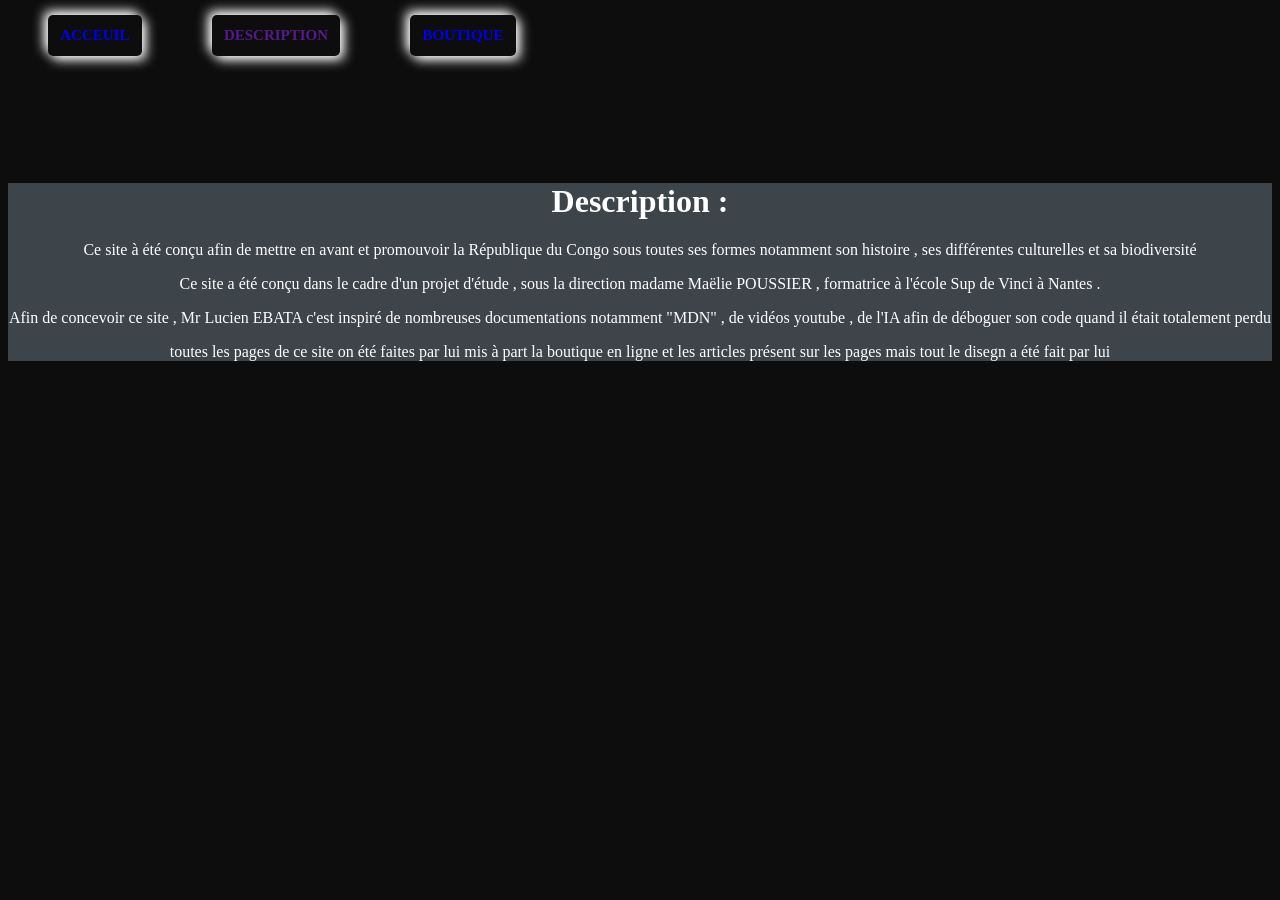
<file: description.html>
<!DOCTYPE html>
<html lang="en">
<head>
    <meta charset="UTF-8">
    <meta name="viewport" content="width=device-width, initial-scale=1.0">
    <link rel="shortcut icon " href="../Projet-dev-site-web-lucien/img.logo.nav.png">
               <link rel="stylesheet" href="description.css">      
                    <title>Mwana Mboka</title>
</head>
<body>
         <nav>
                 <div class="items">
                         <ul class="mini-titre">
                                 <a href="index.html" class="mini-button"><li>Acceuil</li></a>
                                 <a href="" class="mini-button"><li>description</li></a>
                                 <a href="https://lmcb.company.site/?srsltid=AfmBOooZlHn_YsSUdAyD8wAdI_b8_uqTYGQl-c-lnZWinKu6t9p-0Cel" class="mini-button"><li>boutique</li></a>
                         </ul> 
                 </div> 
         </nav>
                  <div class="msp">
                         <h1>Description :</h1>
                                 <p>Ce site à été conçu afin de mettre en avant et promouvoir la République du Congo sous toutes ses formes notamment son histoire , ses différentes culturelles et sa biodiversité </p>
                                 <p>Ce site a été conçu dans le cadre d'un projet d'étude , sous la direction madame Maëlie POUSSIER , formatrice à l'école Sup de Vinci à Nantes . </p>
                                 <p>Afin de concevoir ce site , Mr Lucien EBATA c'est inspiré de nombreuses documentations notamment "MDN" , de vidéos youtube , de l'IA afin de déboguer son code quand il était totalement perdu </p>
                                 <p>toutes les pages de ce site on été faites par lui mis à part la boutique en ligne et les articles présent sur les pages mais tout le disegn a été fait par lui</p>
                  </div>
</body>
</html>
</file>
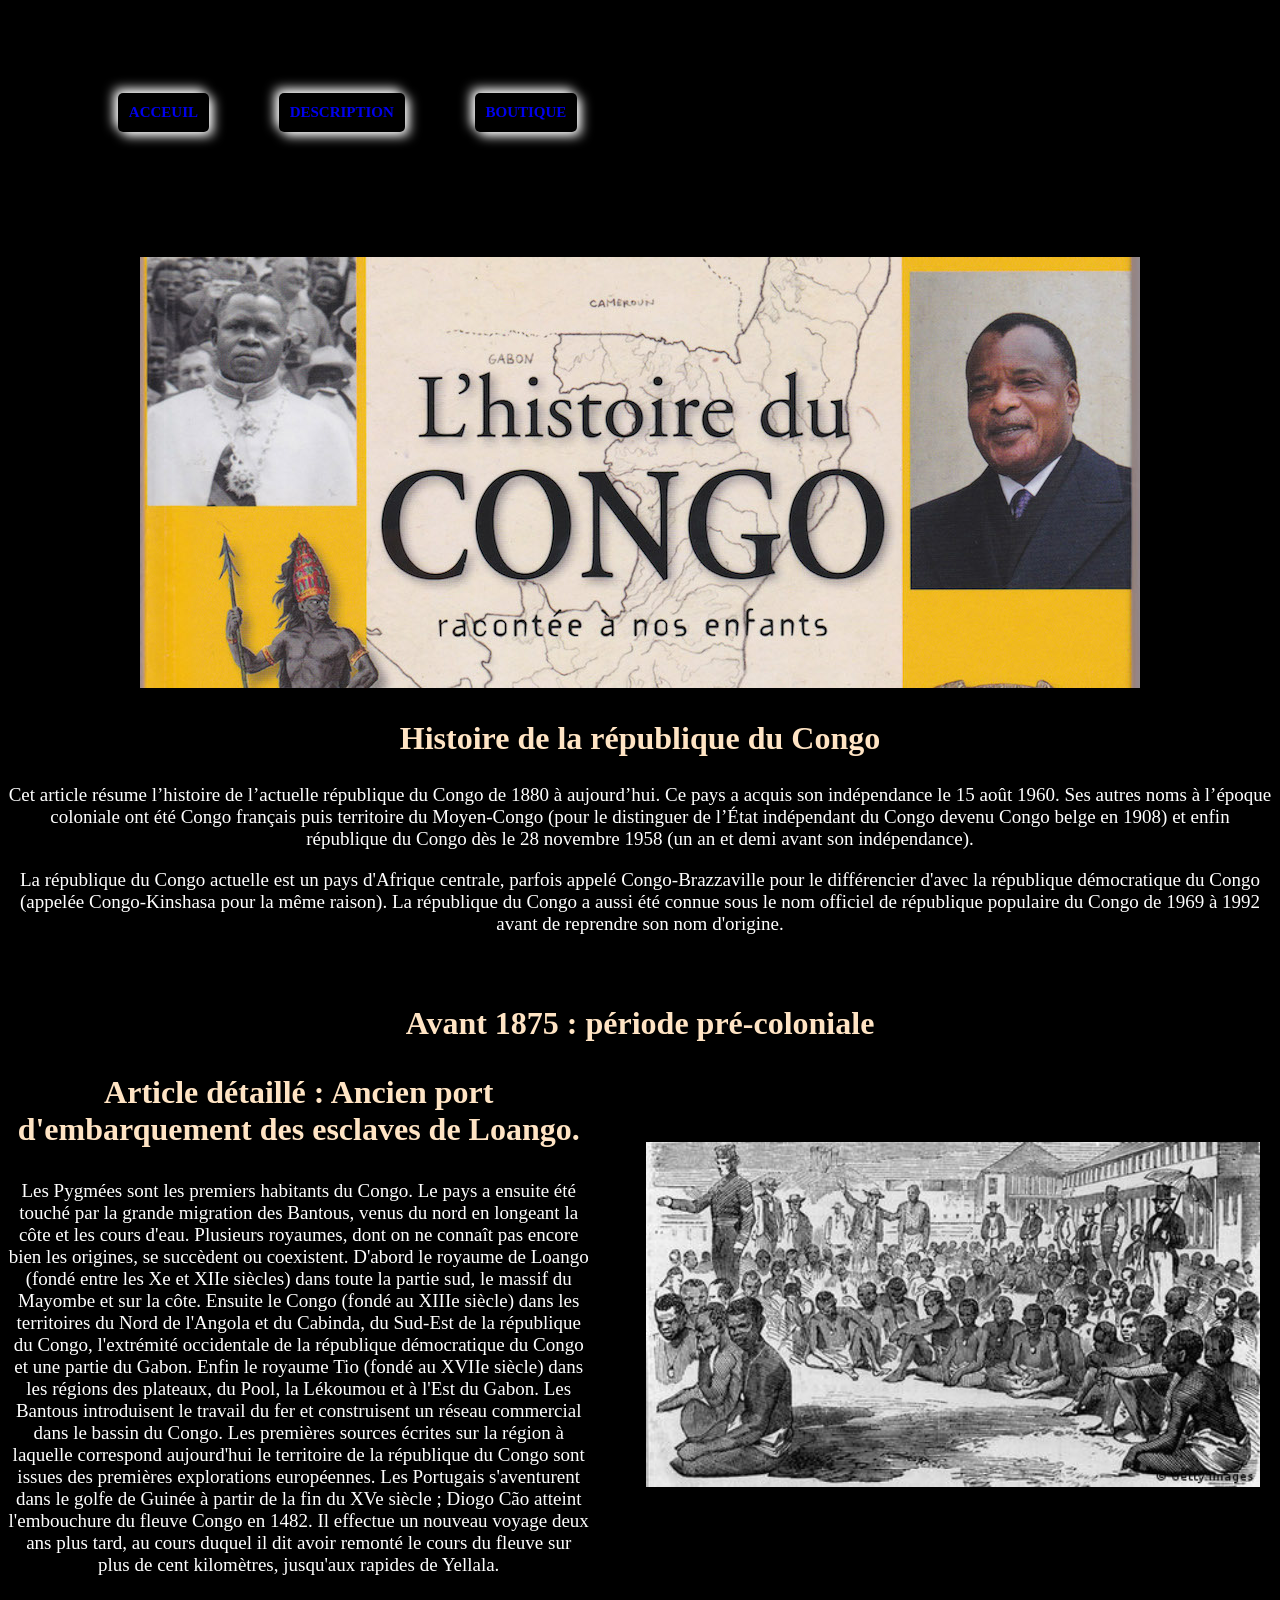
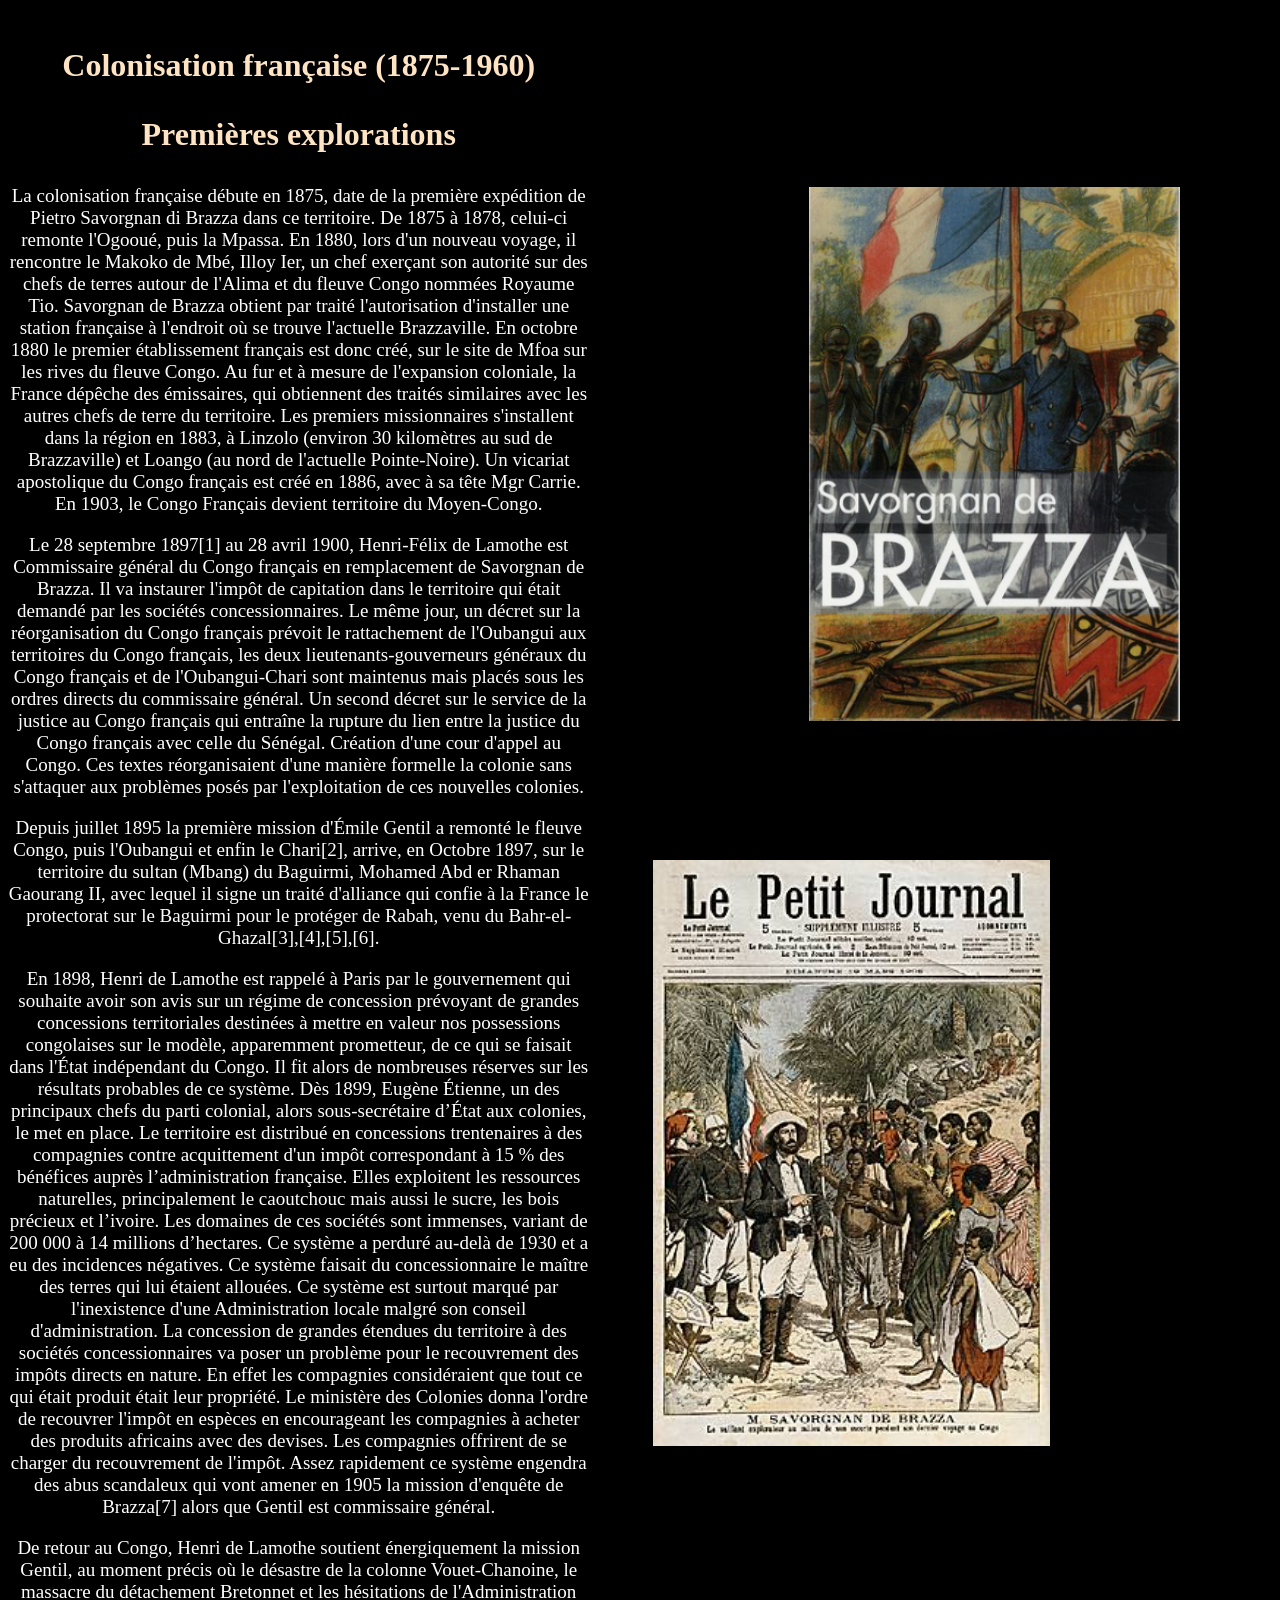
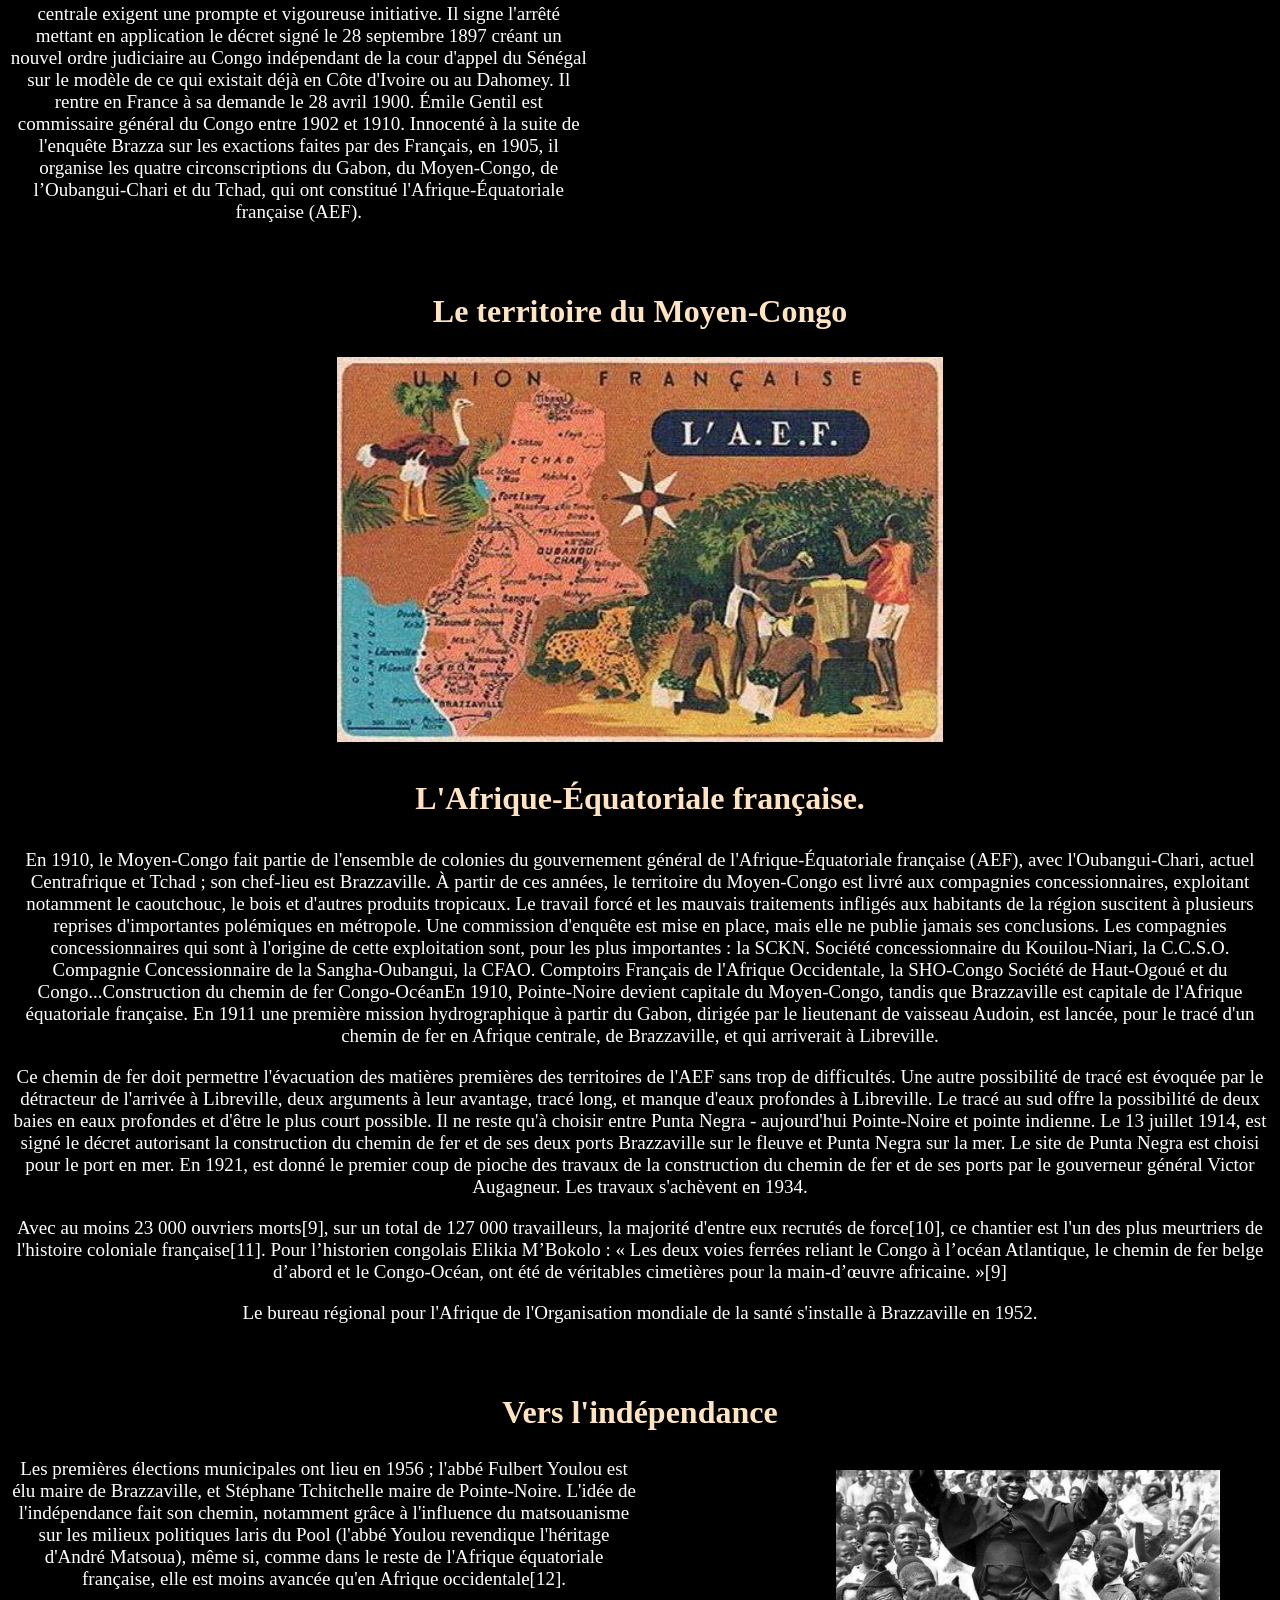
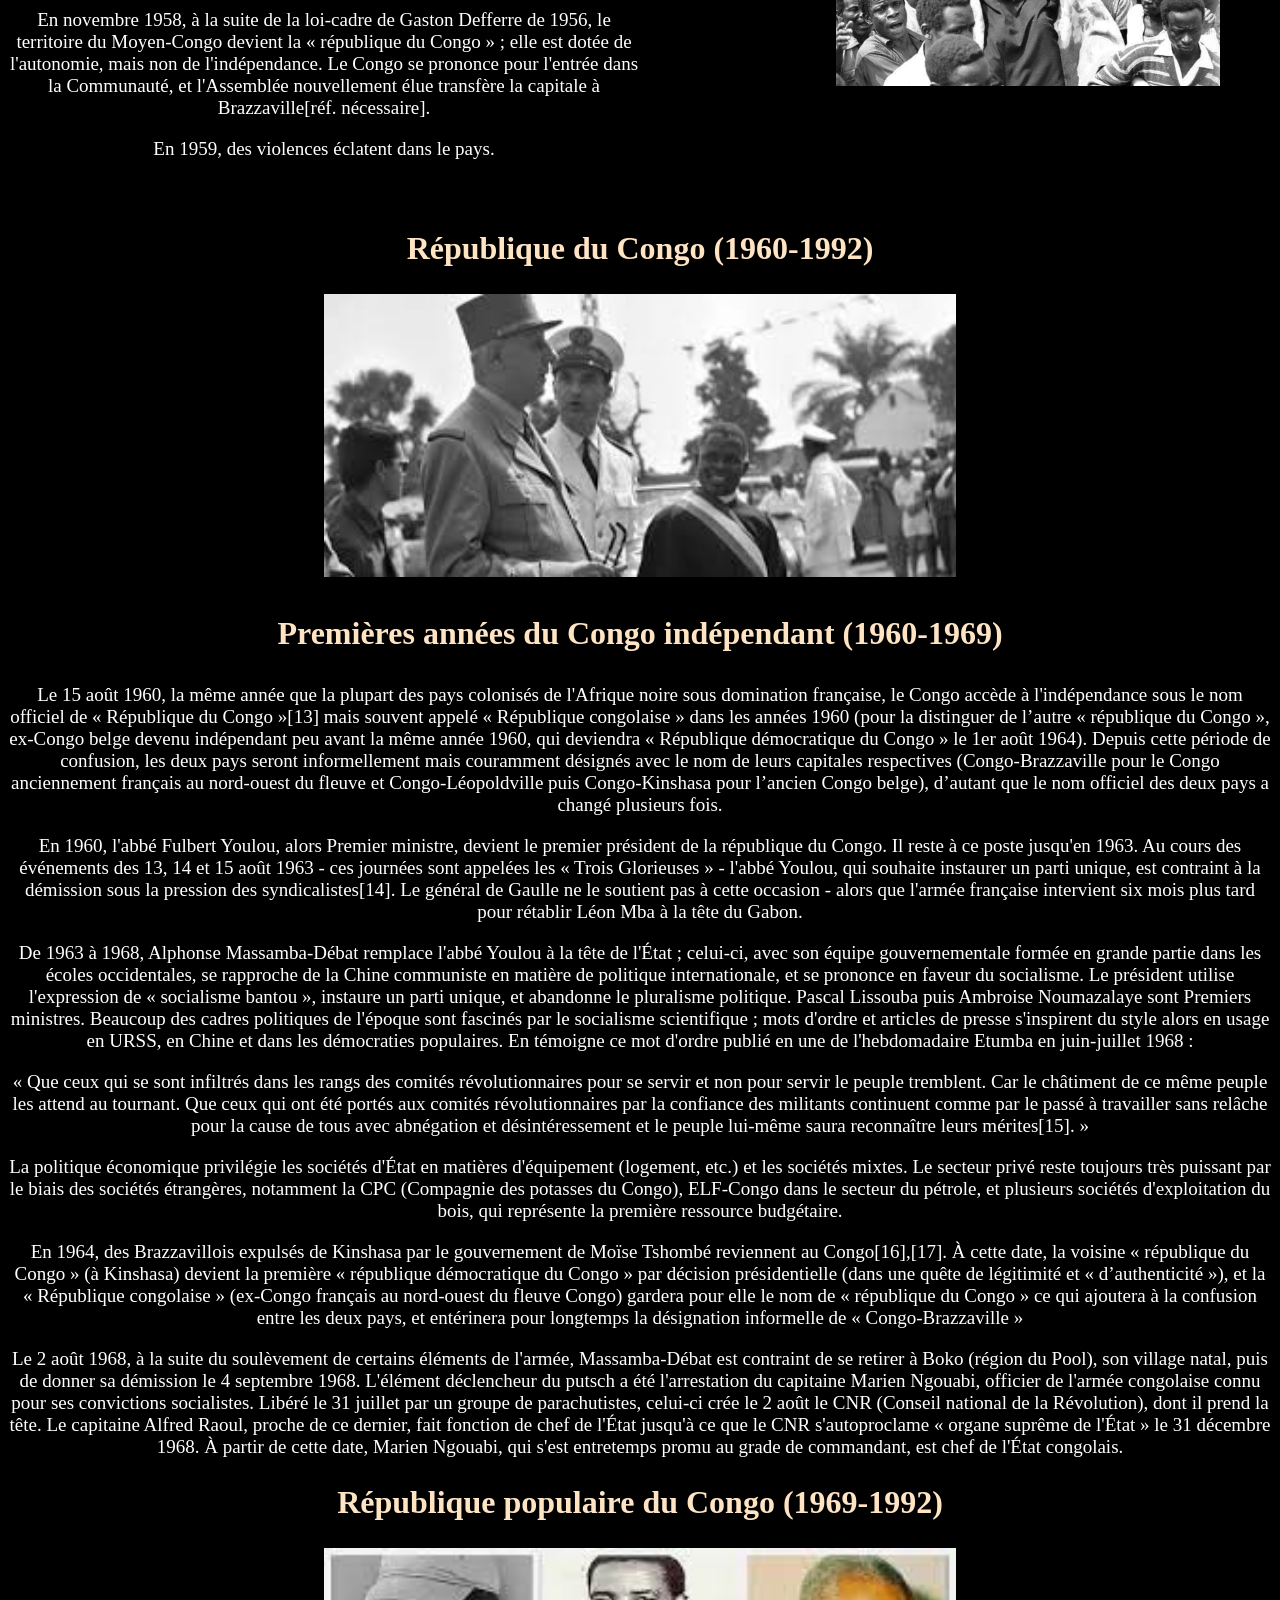
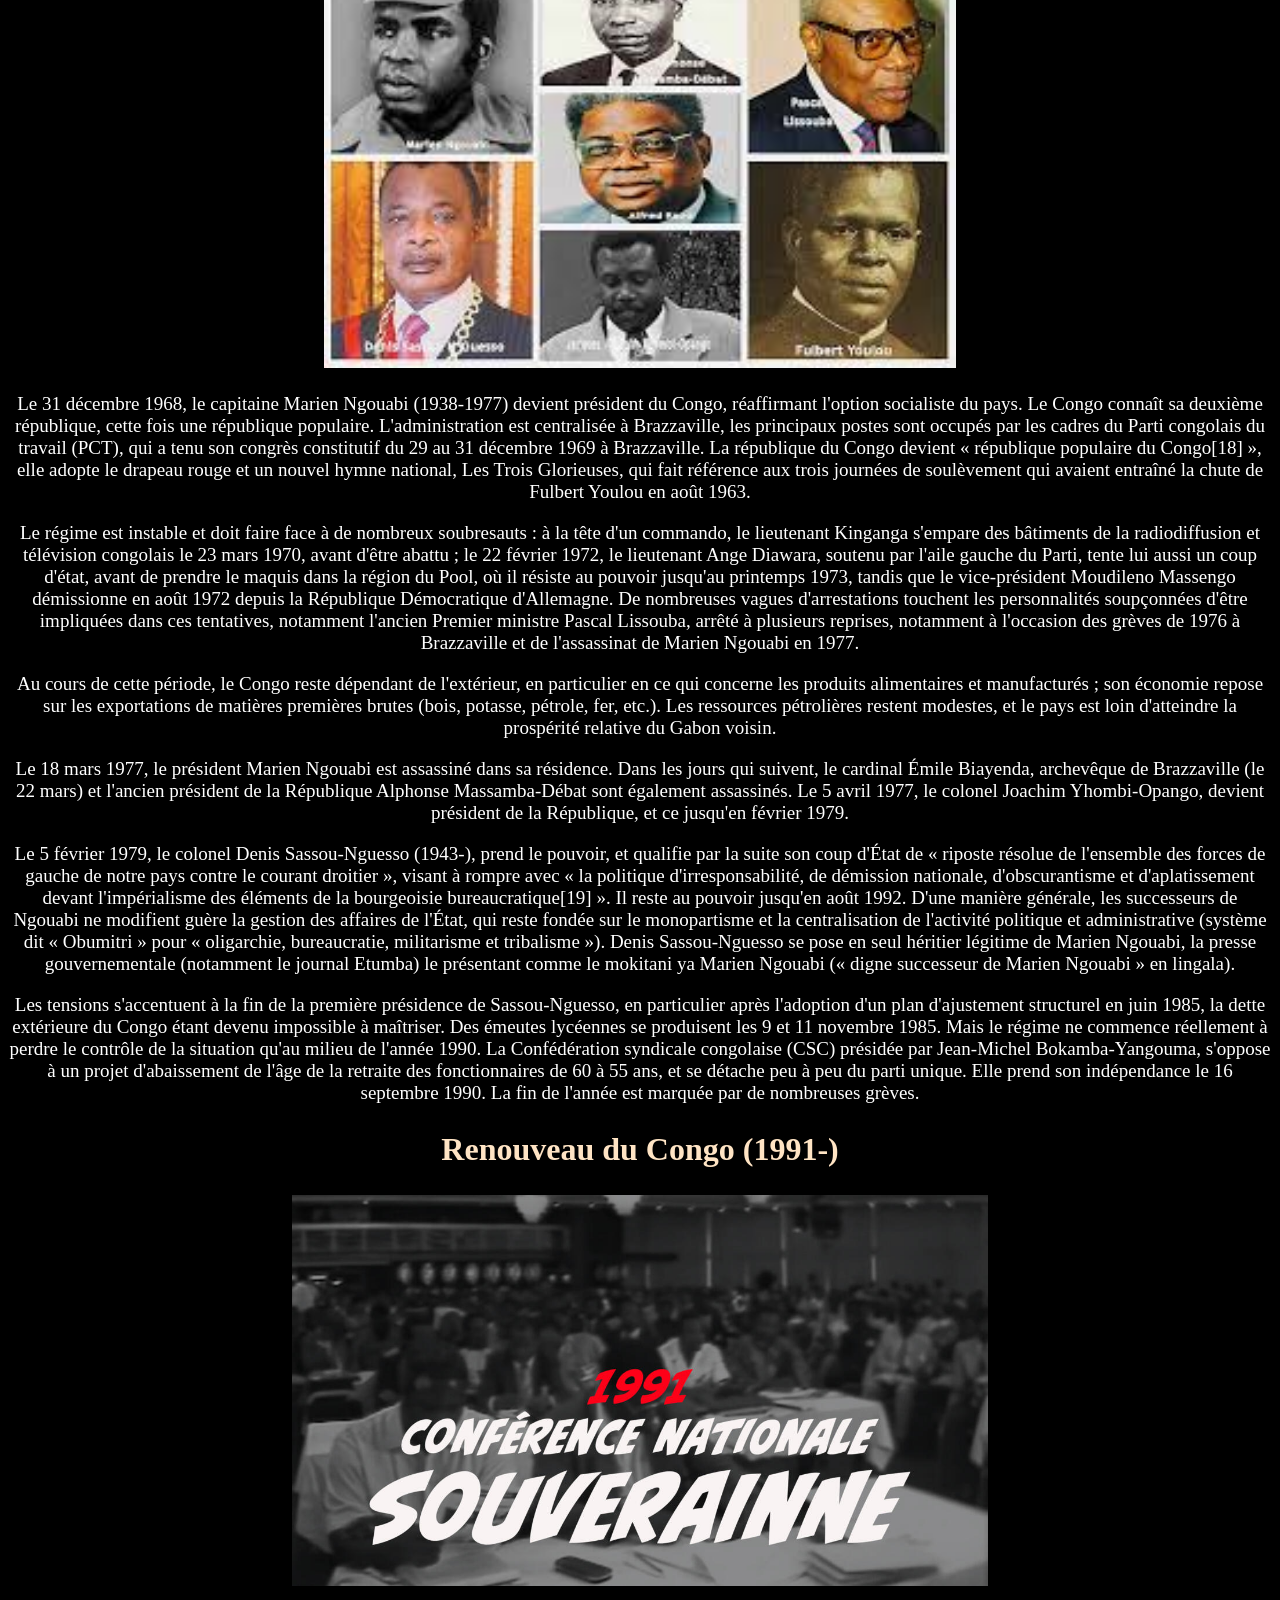
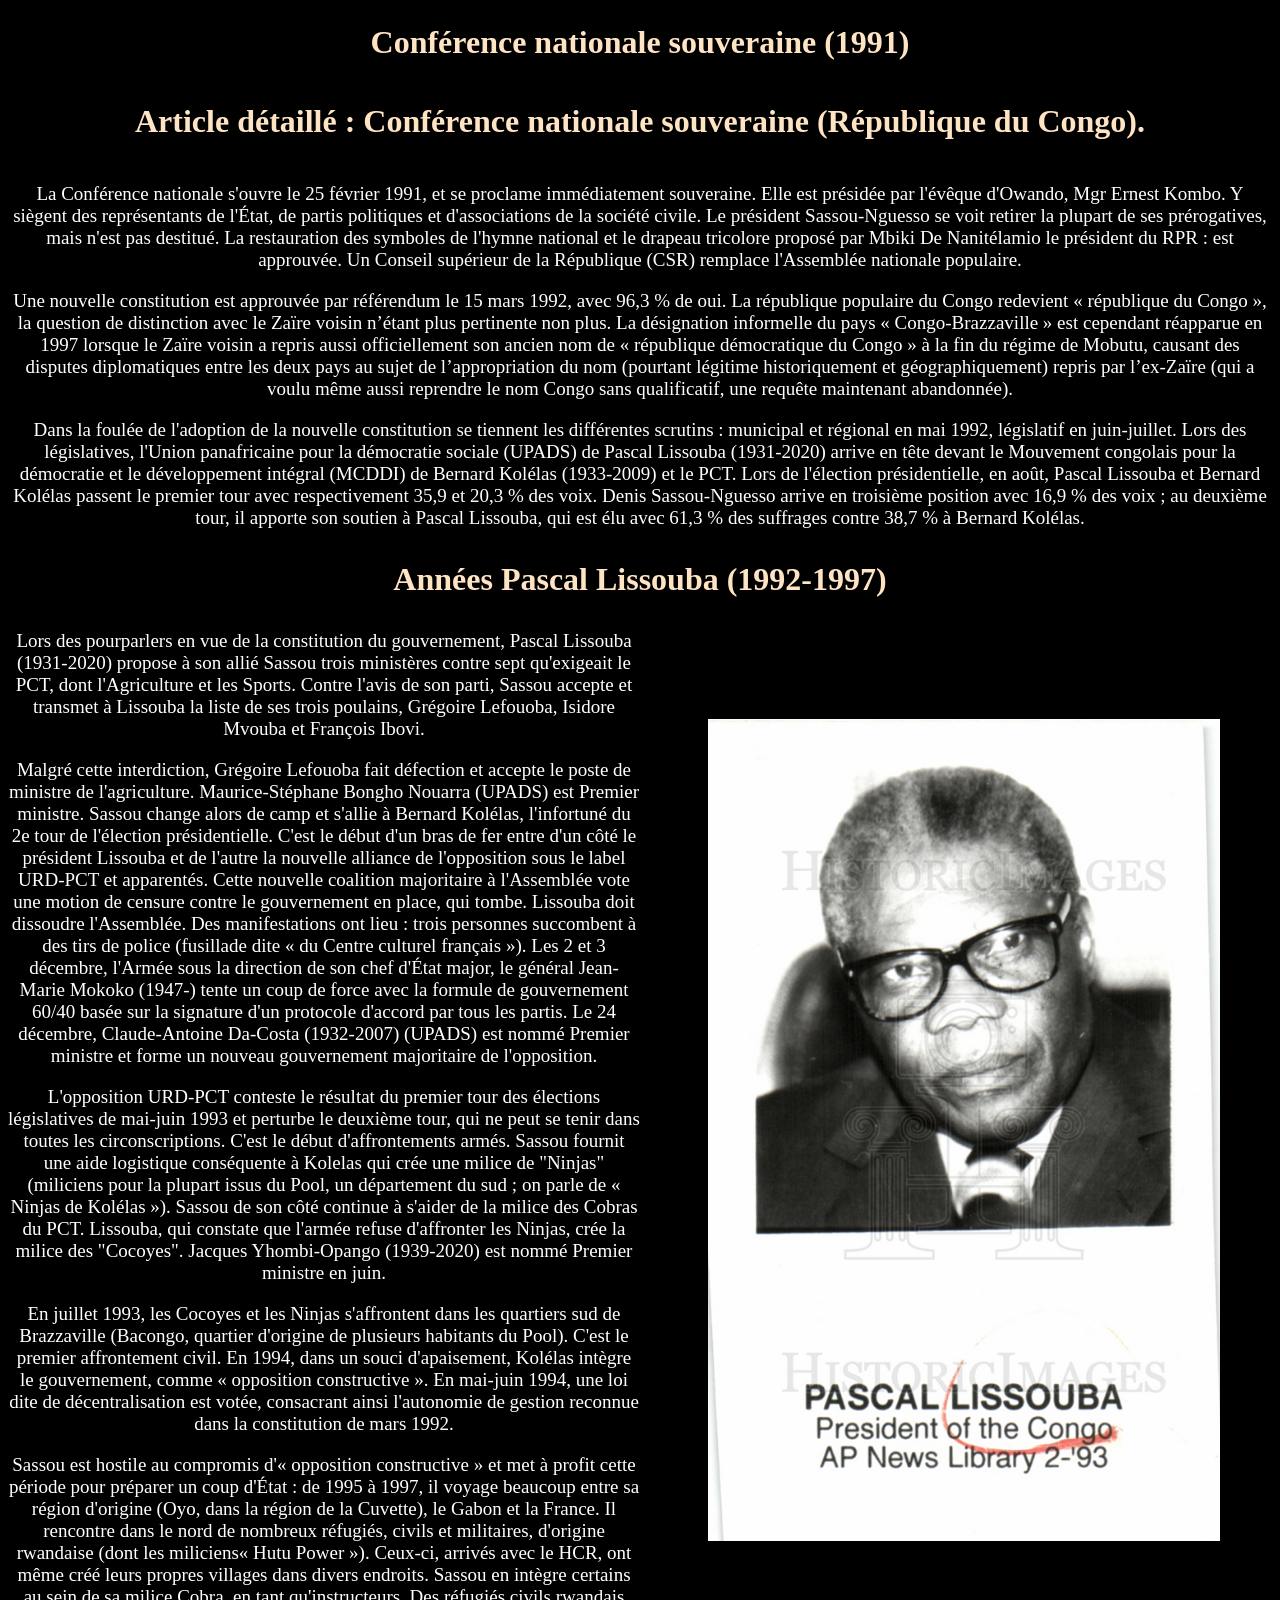
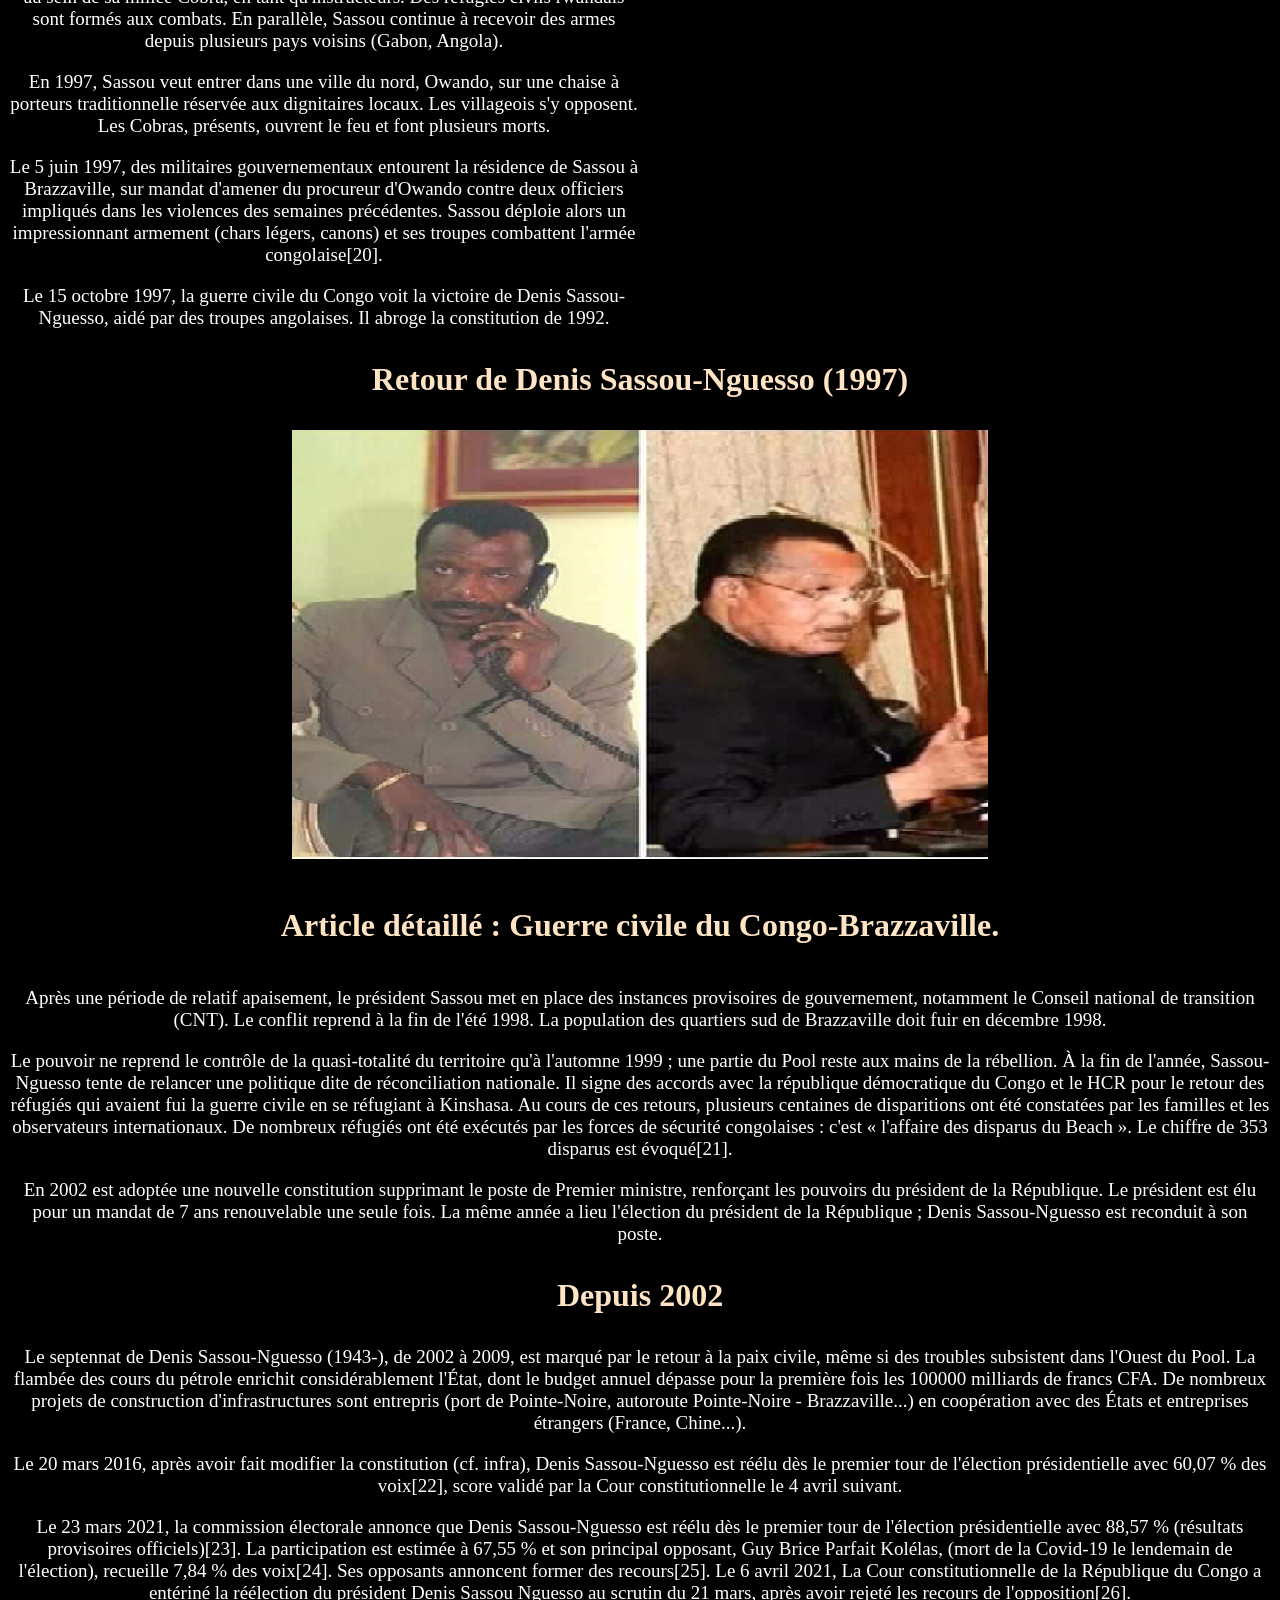
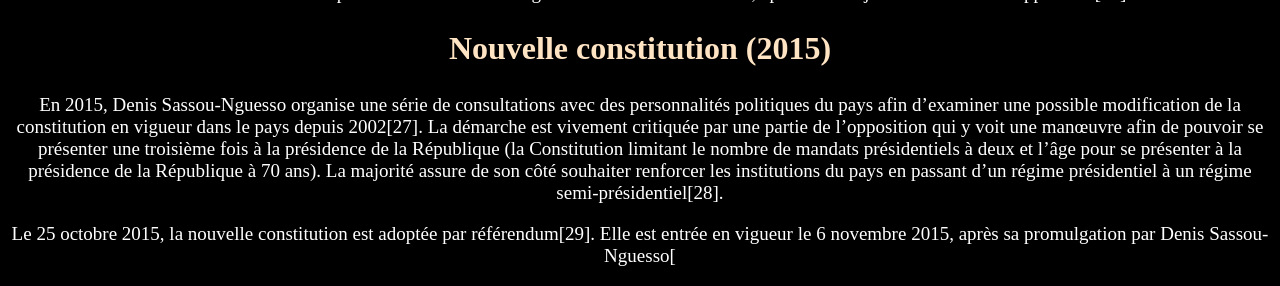
<file: index-2.html>
<!DOCTYPE html>
<html lang="en">
<head>
    <meta charset="UTF-8">
    <meta name="viewport" content="width=device-width, initial-scale=1.0">
               <link rel="shortcut icon " href="../Projet-dev-site-web-lucien/img.logo.nav.png">
               <link rel="stylesheet" href="index-2.css">      
                    <title>Mwana Mboka</title>
                    
</head>
<body>
       <nav>
         <div class="items">
                                                                     <ul class="mini-titre">
                                                                             <a href="index.html" class="mini-button"><li>Acceuil</li></a>
                                                                             <a href="description.html" class="mini-button"><li>description</li></a>
                                                                             <a href="https://lmcb.company.site/?srsltid=AfmBOooZlHn_YsSUdAyD8wAdI_b8_uqTYGQl-c-lnZWinKu6t9p-0Cel" class="mini-button"><li>boutique</li></a>
                                                                     </ul> 
                                                            </div> 
       </nav>
                  <div class="mise-en-page">
                                 <img src="histoire2.jpg" alt="image" class="img">
                                         <h2> Histoire de la république du Congo</h2>
                                                         <div class="ms4">
                                                                         <p>Cet article résume l’histoire de l’actuelle république du Congo de 1880 à aujourd’hui. Ce pays a acquis son indépendance le 15 août 1960. Ses autres noms à l’époque coloniale ont été Congo français puis territoire du Moyen-Congo (pour le distinguer de l’État indépendant du Congo devenu Congo belge en 1908) et enfin république du Congo dès le 28 novembre 1958 (un an et demi avant son indépendance).</p>
                                                                         <p>La république du Congo actuelle est un pays d'Afrique centrale, parfois appelé Congo-Brazzaville pour le différencier d'avec la république démocratique du Congo (appelée Congo-Kinshasa pour la même raison). La république du Congo a aussi été connue sous le nom officiel de république populaire du Congo de 1969 à 1992 avant de reprendre son nom d'origine.</p>
                                                         </div>
                                                                 <br>
                                                                         <h2>Avant 1875 : période pré-coloniale</h2>
                                                                                          <div class="ms1">
                                                                                                        <h3>Article détaillé : Ancien port d'embarquement des esclaves de Loango.</h3>
                                                                                                                 <img src="port.jpg" alt="image" class="img1">
                                                                                                                         <div class="ms2">      
                                                                                                                                 <p>Les Pygmées sont les premiers habitants du Congo. Le pays a ensuite été touché par la grande migration des Bantous, venus du nord en longeant la côte et les cours d'eau. Plusieurs royaumes, dont on ne connaît pas encore bien les origines, se succèdent ou coexistent. D'abord le royaume de Loango (fondé entre les Xe et XIIe siècles) dans toute la partie sud, le massif du Mayombe et sur la côte. Ensuite le Congo (fondé au XIIIe siècle) dans les territoires du Nord de l'Angola et du Cabinda, du Sud-Est de la république du Congo, l'extrémité occidentale de la république démocratique du Congo et une partie du Gabon. Enfin le royaume Tio (fondé au XVIIe siècle) dans les régions des plateaux, du Pool, la Lékoumou et à l'Est du Gabon. Les Bantous introduisent le travail du fer et construisent un réseau commercial dans le bassin du Congo. Les premières sources écrites sur la région à laquelle correspond aujourd'hui le territoire de la république du Congo sont issues des premières explorations européennes. Les Portugais s'aventurent dans le golfe de Guinée à partir de la fin du XVe siècle ; Diogo Cão atteint l'embouchure du fleuve Congo en 1482. Il effectue un nouveau voyage deux ans plus tard, au cours duquel il dit avoir remonté le cours du fleuve sur plus de cent kilomètres, jusqu'aux rapides de Yellala.</p>
                                                                                                                         </div>
                                                                                                                                  <br>
                                                                                                                                         <h2>Colonisation française (1875-1960)</h2>
                                                                                                                                                 <img src="de brazza.png" alt="image" class="img2">
                                                                                                                                                 <img src="de_brazza1.jpg" alt="image" class="img3">
                                                                                                                                                                 <div class="ms2">
                                                                                                                                                                        <h3>Premières explorations</h3>                                                                                  
                                                                                                                                                                                 <p>La colonisation française débute en 1875, date de la première expédition de Pietro Savorgnan di Brazza dans ce territoire. De 1875 à 1878, celui-ci remonte l'Ogooué, puis la Mpassa. En 1880, lors d'un nouveau voyage, il rencontre le Makoko de Mbé, Illoy Ier, un chef exerçant son autorité sur des chefs de terres autour de l'Alima et du fleuve Congo nommées Royaume Tio. Savorgnan de Brazza obtient par traité l'autorisation d'installer une station française à l'endroit où se trouve l'actuelle Brazzaville. En octobre 1880 le premier établissement français est donc créé, sur le site de Mfoa sur les rives du fleuve Congo. Au fur et à mesure de l'expansion coloniale, la France dépêche des émissaires, qui obtiennent des traités similaires avec les autres chefs de terre du territoire. Les premiers missionnaires s'installent dans la région en 1883, à Linzolo (environ 30 kilomètres au sud de Brazzaville) et Loango (au nord de l'actuelle Pointe-Noire). Un vicariat apostolique du Congo français est créé en 1886, avec à sa tête Mgr Carrie. En 1903, le Congo Français devient territoire du Moyen-Congo.</p>
                                                                                                                                                                                 <p>Le 28 septembre 1897[1] au 28 avril 1900, Henri-Félix de Lamothe est Commissaire général du Congo français en remplacement de Savorgnan de Brazza. Il va instaurer l'impôt de capitation dans le territoire qui était demandé par les sociétés concessionnaires. Le même jour, un décret sur la réorganisation du Congo français prévoit le rattachement de l'Oubangui aux territoires du Congo français, les deux lieutenants-gouverneurs généraux du Congo français et de l'Oubangui-Chari sont maintenus mais placés sous les ordres directs du commissaire général. Un second décret sur le service de la justice au Congo français qui entraîne la rupture du lien entre la justice du Congo français avec celle du Sénégal. Création d'une cour d'appel au Congo. Ces textes réorganisaient d'une manière formelle la colonie sans s'attaquer aux problèmes posés par l'exploitation de ces nouvelles colonies.</p>
                                                                                                                                                                                 <p>Depuis juillet 1895 la première mission d'Émile Gentil a remonté le fleuve Congo, puis l'Oubangui et enfin le Chari[2], arrive, en Octobre 1897, sur le territoire du sultan (Mbang) du Baguirmi, Mohamed Abd er Rhaman Gaourang II, avec lequel il signe un traité d'alliance qui confie à la France le protectorat sur le Baguirmi pour le protéger de Rabah, venu du Bahr-el-Ghazal[3],[4],[5],[6].</p>
                                                                                                                                                                                 <p>En 1898, Henri de Lamothe est rappelé à Paris par le gouvernement qui souhaite avoir son avis sur un régime de concession prévoyant de grandes concessions territoriales destinées à mettre en valeur nos possessions congolaises sur le modèle, apparemment prometteur, de ce qui se faisait dans l'État indépendant du Congo. Il fit alors de nombreuses réserves sur les résultats probables de ce système. Dès 1899, Eugène Étienne, un des principaux chefs du parti colonial, alors sous-secrétaire d’État aux colonies, le met en place. Le territoire est distribué en concessions trentenaires à des compagnies contre acquittement d'un impôt correspondant à 15 % des bénéfices auprès l’administration française. Elles exploitent les ressources naturelles, principalement le caoutchouc mais aussi le sucre, les bois précieux et l’ivoire. Les domaines de ces sociétés sont immenses, variant de 200 000 à 14 millions d’hectares. Ce système a perduré au-delà de 1930 et a eu des incidences négatives. Ce système faisait du concessionnaire le maître des terres qui lui étaient allouées. Ce système est surtout marqué par l'inexistence d'une Administration locale malgré son conseil d'administration. La concession de grandes étendues du territoire à des sociétés concessionnaires va poser un problème pour le recouvrement des impôts directs en nature. En effet les compagnies considéraient que tout ce qui était produit était leur propriété. Le ministère des Colonies donna l'ordre de recouvrer l'impôt en espèces en encourageant les compagnies à acheter des produits africains avec des devises. Les compagnies offrirent de se charger du recouvrement de l'impôt. Assez rapidement ce système engendra des abus scandaleux qui vont amener en 1905 la mission d'enquête de Brazza[7] alors que Gentil est commissaire général.</p>
                                                                                                                                                                                 <p>De retour au Congo, Henri de Lamothe soutient énergiquement la mission Gentil, au moment précis où le désastre de la colonne Vouet-Chanoine, le massacre du détachement Bretonnet et les hésitations de l'Administration centrale exigent une prompte et vigoureuse initiative. Il signe l'arrêté mettant en application le décret signé le 28 septembre 1897 créant un nouvel ordre judiciaire au Congo indépendant de la cour d'appel du Sénégal sur le modèle de ce qui existait déjà en Côte d'Ivoire ou au Dahomey. Il rentre en France à sa demande le 28 avril 1900. Émile Gentil est commissaire général du Congo entre 1902 et 1910. Innocenté à la suite de l'enquête Brazza sur les exactions faites par des Français, en 1905, il organise les quatre circonscriptions du Gabon, du Moyen-Congo, de l’Oubangui-Chari et du Tchad, qui ont constitué l'Afrique-Équatoriale française (AEF).</p>
                                                                                                                                                                 </div>
                 </div>
                         <br>
                                 <div>        
                                         <h2>Le territoire du Moyen-Congo</h2>
                                                 <img src="aef.jpg" alt="image" class="img4">
                                                         <h3>L'Afrique-Équatoriale française.</h3>
                                                                 <p>En 1910, le Moyen-Congo fait partie de l'ensemble de colonies du gouvernement général de l'Afrique-Équatoriale française (AEF), avec l'Oubangui-Chari, actuel Centrafrique et Tchad ; son chef-lieu est Brazzaville. À partir de ces années, le territoire du Moyen-Congo est livré aux compagnies concessionnaires, exploitant notamment le caoutchouc, le bois et d'autres produits tropicaux. Le travail forcé et les mauvais traitements infligés aux habitants de la région suscitent à plusieurs reprises d'importantes polémiques en métropole. Une commission d'enquête est mise en place, mais elle ne publie jamais ses conclusions. Les compagnies concessionnaires qui sont à l'origine de cette exploitation sont, pour les plus importantes : la SCKN. Société concessionnaire du Kouilou-Niari, la C.C.S.O. Compagnie Concessionnaire de la Sangha-Oubangui, la CFAO. Comptoirs Français de l'Afrique Occidentale, la SHO-Congo Société de Haut-Ogoué et du Congo...Construction du chemin de fer Congo-OcéanEn 1910, Pointe-Noire devient capitale du Moyen-Congo, tandis que Brazzaville est capitale de l'Afrique équatoriale française. En 1911 une première mission hydrographique à partir du Gabon, dirigée par le lieutenant de vaisseau Audoin, est lancée, pour le tracé d'un chemin de fer en Afrique centrale, de Brazzaville, et qui arriverait à Libreville.</p>
                                                                 <p>Ce chemin de fer doit permettre l'évacuation des matières premières des territoires de l'AEF sans trop de difficultés. Une autre possibilité de tracé est évoquée par le détracteur de l'arrivée à Libreville, deux arguments à leur avantage, tracé long, et manque d'eaux profondes à Libreville. Le tracé au sud offre la possibilité de deux baies en eaux profondes et d'être le plus court possible. Il ne reste qu'à choisir entre Punta Negra - aujourd'hui Pointe-Noire et pointe indienne. Le 13 juillet 1914, est signé le décret autorisant la construction du chemin de fer et de ses deux ports Brazzaville sur le fleuve et Punta Negra sur la mer. Le site de Punta Negra est choisi pour le port en mer. En 1921, est donné le premier coup de pioche des travaux de la construction du chemin de fer et de ses ports par le gouverneur général Victor Augagneur. Les travaux s'achèvent en 1934.</p>
                                                                 <p> Avec au moins 23 000 ouvriers morts[9], sur un total de 127 000 travailleurs, la majorité d'entre eux recrutés de force[10], ce chantier est l'un des plus meurtriers de l'histoire coloniale française[11]. Pour l’historien congolais Elikia M’Bokolo : « Les deux voies ferrées reliant le Congo à l’océan Atlantique, le chemin de fer belge d’abord et le Congo-Océan, ont été de véritables cimetières pour la main-d’œuvre africaine. »[9]</p>
                                                                 <p> Le bureau régional pour l'Afrique de l'Organisation mondiale de la santé s'installe à Brazzaville en 1952. </p>
                                                                         <br>
                                                                                  <h2>Vers l'indépendance</h2> 
                                                                                         <img src="indépendance.jpg" alt="image" class="img5">
                                 </div>                                               
                                                 <div class="ms3"> 
                                                         <p>Les premières élections municipales ont lieu en 1956 ; l'abbé Fulbert Youlou est élu maire de Brazzaville, et Stéphane Tchitchelle maire de Pointe-Noire. L'idée de l'indépendance fait son chemin, notamment grâce à l'influence du matsouanisme sur les milieux politiques laris du Pool (l'abbé Youlou revendique l'héritage d'André Matsoua), même si, comme dans le reste de l'Afrique équatoriale française, elle est moins avancée qu'en Afrique occidentale[12].</p>
                                                         <p>En novembre 1958, à la suite de la loi-cadre de Gaston Defferre de 1956, le territoire du Moyen-Congo devient la « république du Congo » ; elle est dotée de l'autonomie, mais non de l'indépendance. Le Congo se prononce pour l'entrée dans la Communauté, et l'Assemblée nouvellement élue transfère la capitale à Brazzaville[réf. nécessaire].</p>
                                                         <p>En 1959, des violences éclatent dans le pays.</p>
                                                 </div>
                                                          <br>
                                                                 <h2>République du Congo (1960-1992)</h2>
                                                                         <img src="indépendance1.jpg" alt="image" class="img6"> 
                                                                                 <h3>Premières années du Congo indépendant (1960-1969)</h3>
                                                                                         <p>Le 15 août 1960, la même année que la plupart des pays colonisés de l'Afrique noire sous domination française, le Congo accède à l'indépendance sous le nom officiel de « République du Congo »[13] mais souvent appelé « République congolaise » dans les années 1960 (pour la distinguer de l’autre « république du Congo », ex-Congo belge devenu indépendant peu avant la même année 1960, qui deviendra « République démocratique du Congo » le 1er août 1964). Depuis cette période de confusion, les deux pays seront informellement mais couramment désignés avec le nom de leurs capitales respectives (Congo-Brazzaville pour le Congo anciennement français au nord-ouest du fleuve et Congo-Léopoldville puis Congo-Kinshasa pour l’ancien Congo belge), d’autant que le nom officiel des deux pays a changé plusieurs fois.</p>
                                                                                         <p>En 1960, l'abbé Fulbert Youlou, alors Premier ministre, devient le premier président de la république du Congo. Il reste à ce poste jusqu'en 1963. Au cours des événements des 13, 14 et 15 août 1963 - ces journées sont appelées les « Trois Glorieuses » - l'abbé Youlou, qui souhaite instaurer un parti unique, est contraint à la démission sous la pression des syndicalistes[14]. Le général de Gaulle ne le soutient pas à cette occasion - alors que l'armée française intervient six mois plus tard pour rétablir Léon Mba à la tête du Gabon.</p>
                                                                                         <p>De 1963 à 1968, Alphonse Massamba-Débat remplace l'abbé Youlou à la tête de l'État ; celui-ci, avec son équipe gouvernementale formée en grande partie dans les écoles occidentales, se rapproche de la Chine communiste en matière de politique internationale, et se prononce en faveur du socialisme. Le président utilise l'expression de « socialisme bantou », instaure un parti unique, et abandonne le pluralisme politique. Pascal Lissouba puis Ambroise Noumazalaye sont Premiers ministres. Beaucoup des cadres politiques de l'époque sont fascinés par le socialisme scientifique ; mots d'ordre et articles de presse s'inspirent du style alors en usage en URSS, en Chine et dans les démocraties populaires. En témoigne ce mot d'ordre publié en une de l'hebdomadaire Etumba en juin-juillet 1968 :                        </p>
                                                                                         <p>«  Que ceux qui se sont infiltrés dans les rangs des comités révolutionnaires pour se servir et non pour servir le peuple tremblent. Car le châtiment de ce même peuple les attend au tournant. Que ceux qui ont été portés aux comités révolutionnaires par la confiance des militants continuent comme par le passé à travailler sans relâche pour la cause de tous avec abnégation et désintéressement et le peuple lui-même saura reconnaître leurs mérites[15]. »</p>
                                                                                         <p>La politique économique privilégie les sociétés d'État en matières d'équipement (logement, etc.) et les sociétés mixtes. Le secteur privé reste toujours très puissant par le biais des sociétés étrangères, notamment la CPC (Compagnie des potasses du Congo), ELF-Congo dans le secteur du pétrole, et plusieurs sociétés d'exploitation du bois, qui représente la première ressource budgétaire.                        </p>
                                                                                         <p>En 1964, des Brazzavillois expulsés de Kinshasa par le gouvernement de Moïse Tshombé reviennent au Congo[16],[17]. À cette date, la voisine « république du Congo » (à Kinshasa) devient la première « république démocratique du Congo » par décision présidentielle (dans une quête de légitimité et « d’authenticité »), et la « République congolaise » (ex-Congo français au nord-ouest du fleuve Congo) gardera pour elle le nom de « république du Congo » ce qui ajoutera à la confusion entre les deux pays, et entérinera pour longtemps la désignation informelle de « Congo-Brazzaville »                        </p>
                                                                                         <p>Le 2 août 1968, à la suite du soulèvement de certains éléments de l'armée, Massamba-Débat est contraint de se retirer à Boko (région du Pool), son village natal, puis de donner sa démission le 4 septembre 1968. L'élément déclencheur du putsch a été l'arrestation du capitaine Marien Ngouabi, officier de l'armée congolaise connu pour ses convictions socialistes. Libéré le 31 juillet par un groupe de parachutistes, celui-ci crée le 2 août le CNR (Conseil national de la Révolution), dont il prend la tête. Le capitaine Alfred Raoul, proche de ce dernier, fait fonction de chef de l'État jusqu'à ce que le CNR s'autoproclame « organe suprême de l'État » le 31 décembre 1968. À partir de cette date, Marien Ngouabi, qui s'est entretemps promu au grade de commandant, est chef de l'État congolais.                        </p>
                                                                                                 <h2>République populaire du Congo (1969-1992)</h2>
                                                                                                         <img src="populaire.jpg" alt="image" class="img6">
                                                                                                                 <p>Le 31 décembre 1968, le capitaine Marien Ngouabi (1938-1977) devient président du Congo, réaffirmant l'option socialiste du pays. Le Congo connaît sa deuxième république, cette fois une république populaire. L'administration est centralisée à Brazzaville, les principaux postes sont occupés par les cadres du Parti congolais du travail (PCT), qui a tenu son congrès constitutif du 29 au 31 décembre 1969 à Brazzaville. La république du Congo devient « république populaire du Congo[18] », elle adopte le drapeau rouge et un nouvel hymne national, Les Trois Glorieuses, qui fait référence aux trois journées de soulèvement qui avaient entraîné la chute de Fulbert Youlou en août 1963.                        </p>
                                                                                                                 <p>Le régime est instable et doit faire face à de nombreux soubresauts : à la tête d'un commando, le lieutenant Kinganga s'empare des bâtiments de la radiodiffusion et télévision congolais le 23 mars 1970, avant d'être abattu ; le 22 février 1972, le lieutenant Ange Diawara, soutenu par l'aile gauche du Parti, tente lui aussi un coup d'état, avant de prendre le maquis dans la région du Pool, où il résiste au pouvoir jusqu'au printemps 1973, tandis que le vice-président Moudileno Massengo démissionne en août 1972 depuis la République Démocratique d'Allemagne. De nombreuses vagues d'arrestations touchent les personnalités soupçonnées d'être impliquées dans ces tentatives, notamment l'ancien Premier ministre Pascal Lissouba, arrêté à plusieurs reprises, notamment à l'occasion des grèves de 1976 à Brazzaville et de l'assassinat de Marien Ngouabi en 1977.                        </p>
                                                                                                                 <p>Au cours de cette période, le Congo reste dépendant de l'extérieur, en particulier en ce qui concerne les produits alimentaires et manufacturés ; son économie repose sur les exportations de matières premières brutes (bois, potasse, pétrole, fer, etc.). Les ressources pétrolières restent modestes, et le pays est loin d'atteindre la prospérité relative du Gabon voisin.                       </p>
                                                                                                                 <p>Le 18 mars 1977, le président Marien Ngouabi est assassiné dans sa résidence. Dans les jours qui suivent, le cardinal Émile Biayenda, archevêque de Brazzaville (le 22 mars) et l'ancien président de la République Alphonse Massamba-Débat sont également assassinés. Le 5 avril 1977, le colonel Joachim Yhombi-Opango, devient président de la République, et ce jusqu'en février 1979.                       </p>
                                                                                                                 <p>Le 5 février 1979, le colonel Denis Sassou-Nguesso (1943-), prend le pouvoir, et qualifie par la suite son coup d'État de « riposte résolue de l'ensemble des forces de gauche de notre pays contre le courant droitier », visant à rompre avec « la politique d'irresponsabilité, de démission nationale, d'obscurantisme et d'aplatissement devant l'impérialisme des éléments de la bourgeoisie bureaucratique[19] ». Il reste au pouvoir jusqu'en août 1992. D'une manière générale, les successeurs de Ngouabi ne modifient guère la gestion des affaires de l'État, qui reste fondée sur le monopartisme et la centralisation de l'activité politique et administrative (système dit « Obumitri » pour « oligarchie, bureaucratie, militarisme et tribalisme »). Denis Sassou-Nguesso se pose en seul héritier légitime de Marien Ngouabi, la presse gouvernementale (notamment le journal Etumba) le présentant comme le mokitani ya Marien Ngouabi (« digne successeur de Marien Ngouabi » en lingala).                        </p>
                                                                                                                 <p>Les tensions s'accentuent à la fin de la première présidence de Sassou-Nguesso, en particulier après l'adoption d'un plan d'ajustement structurel en juin 1985, la dette extérieure du Congo étant devenu impossible à maîtriser. Des émeutes lycéennes se produisent les 9 et 11 novembre 1985. Mais le régime ne commence réellement à perdre le contrôle de la situation qu'au milieu de l'année 1990. La Confédération syndicale congolaise (CSC) présidée par Jean-Michel Bokamba-Yangouma, s'oppose à un projet d'abaissement de l'âge de la retraite des fonctionnaires de 60 à 55 ans, et se détache peu à peu du parti unique. Elle prend son indépendance le 16 septembre 1990. La fin de l'année est marquée par de nombreuses grèves.                        </p>
                                                                                                                         <h2>Renouveau du Congo (1991-)</h2>
                                                                                                                                 <img src="conférence.jpg" alt="image" class="img7">
                                                                                                                                          <h3>Conférence nationale souveraine (1991)</h3>
                                                                                                                                                 <h4>Article détaillé : Conférence nationale souveraine (République du Congo).</h4>
                                                                                                                                                         <p>La Conférence nationale s'ouvre le 25 février 1991, et se proclame immédiatement souveraine. Elle est présidée par l'évêque d'Owando, Mgr Ernest Kombo. Y siègent des représentants de l'État, de partis politiques et d'associations de la société civile. Le président Sassou-Nguesso se voit retirer la plupart de ses prérogatives, mais n'est pas destitué. La restauration des symboles de l'hymne national et le drapeau tricolore proposé par Mbiki De Nanitélamio le président du RPR : est approuvée. Un Conseil supérieur de la République (CSR) remplace l'Assemblée nationale populaire.                        </p>
                                                                                                                                                         <p>Une nouvelle constitution est approuvée par référendum le 15 mars 1992, avec 96,3 % de oui. La république populaire du Congo redevient « république du Congo », la question de distinction avec le Zaïre voisin n’étant plus pertinente non plus. La désignation informelle du pays « Congo-Brazzaville » est cependant réapparue en 1997 lorsque le Zaïre voisin a repris aussi officiellement son ancien nom de « république démocratique du Congo » à la fin du régime de Mobutu, causant des disputes diplomatiques entre les deux pays au sujet de l’appropriation du nom (pourtant légitime historiquement et géographiquement) repris par l’ex-Zaïre (qui a voulu même aussi reprendre le nom Congo sans qualificatif, une requête maintenant abandonnée).                        </p>
                                                                                                                                                         <p>Dans la foulée de l'adoption de la nouvelle constitution se tiennent les différentes scrutins : municipal et régional en mai 1992, législatif en juin-juillet. Lors des législatives, l'Union panafricaine pour la démocratie sociale (UPADS) de Pascal Lissouba (1931-2020) arrive en tête devant le Mouvement congolais pour la démocratie et le développement intégral (MCDDI) de Bernard Kolélas (1933-2009) et le PCT. Lors de l'élection présidentielle, en août, Pascal Lissouba et Bernard Kolélas passent le premier tour avec respectivement 35,9 et 20,3 % des voix. Denis Sassou-Nguesso arrive en troisième position avec 16,9 % des voix ; au deuxième tour, il apporte son soutien à Pascal Lissouba, qui est élu avec 61,3 % des suffrages contre 38,7 % à Bernard Kolélas.                        </p>
                                                                                                                                                                 <h3>Années Pascal Lissouba (1992-1997)</h3>
                                                                                                                                                                         <div class="ms3">    
                                                                                                                                                                                 <img src="pascal-lissouba.jpg" alt="image" class="img8">
                                                                                                                                                                                         <p>Lors des pourparlers en vue de la constitution du gouvernement, Pascal Lissouba (1931-2020) propose à son allié Sassou trois ministères contre sept qu'exigeait le PCT, dont l'Agriculture et les Sports. Contre l'avis de son parti, Sassou accepte et transmet à Lissouba la liste de ses trois poulains, Grégoire Lefouoba, Isidore Mvouba et François Ibovi.                        </p>
                                                                                                                                                                                         <p>Malgré cette interdiction, Grégoire Lefouoba fait défection et accepte le poste de ministre de l'agriculture. Maurice-Stéphane Bongho Nouarra (UPADS) est Premier ministre. Sassou change alors de camp et s'allie à Bernard Kolélas, l'infortuné du 2e tour de l'élection présidentielle. C'est le début d'un bras de fer entre d'un côté le président Lissouba et de l'autre la nouvelle alliance de l'opposition sous le label URD-PCT et apparentés. Cette nouvelle coalition majoritaire à l'Assemblée vote une motion de censure contre le gouvernement en place, qui tombe. Lissouba doit dissoudre l'Assemblée. Des manifestations ont lieu : trois personnes succombent à des tirs de police (fusillade dite « du Centre culturel français »). Les 2 et 3 décembre, l'Armée sous la direction de son chef d'État major, le général Jean-Marie Mokoko (1947-) tente un coup de force avec la formule de gouvernement 60/40 basée sur la signature d'un protocole d'accord par tous les partis. Le 24 décembre, Claude-Antoine Da-Costa (1932-2007) (UPADS) est nommé Premier ministre et forme un nouveau gouvernement majoritaire de l'opposition.                        </p>
                                                                                                                                                                                         <p>L'opposition URD-PCT conteste le résultat du premier tour des élections législatives de mai-juin 1993 et perturbe le deuxième tour, qui ne peut se tenir dans toutes les circonscriptions. C'est le début d'affrontements armés. Sassou fournit une aide logistique conséquente à Kolelas qui crée une milice de "Ninjas" (miliciens pour la plupart issus du Pool, un département du sud ; on parle de « Ninjas de Kolélas »). Sassou de son côté continue à s'aider de la milice des Cobras du PCT. Lissouba, qui constate que l'armée refuse d'affronter les Ninjas, crée la milice des "Cocoyes". Jacques Yhombi-Opango (1939-2020) est nommé Premier ministre en juin.                       </p>
                                                                                                                                                                                         <p>En juillet 1993, les Cocoyes et les Ninjas s'affrontent dans les quartiers sud de Brazzaville (Bacongo, quartier d'origine de plusieurs habitants du Pool). C'est le premier affrontement civil. En 1994, dans un souci d'apaisement, Kolélas intègre le gouvernement, comme « opposition constructive ». En mai-juin 1994, une loi dite de décentralisation est votée, consacrant ainsi l'autonomie de gestion reconnue dans la constitution de mars 1992.                        </p>
                                                                                                                                                                                         <p>Sassou est hostile au compromis d'« opposition constructive » et met à profit cette période pour préparer un coup d'État : de 1995 à 1997, il voyage beaucoup entre sa région d'origine (Oyo, dans la région de la Cuvette), le Gabon et la France. Il rencontre dans le nord de nombreux réfugiés, civils et militaires, d'origine rwandaise (dont les miliciens« Hutu Power »). Ceux-ci, arrivés avec le HCR, ont même créé leurs propres villages dans divers endroits. Sassou en intègre certains au sein de sa milice Cobra, en tant qu'instructeurs. Des réfugiés civils rwandais sont formés aux combats. En parallèle, Sassou continue à recevoir des armes depuis plusieurs pays voisins (Gabon, Angola).                        </p>
                                                                                                                                                                                         <p>En 1997, Sassou veut entrer dans une ville du nord, Owando, sur une chaise à porteurs traditionnelle réservée aux dignitaires locaux. Les villageois s'y opposent. Les Cobras, présents, ouvrent le feu et font plusieurs morts.                        </p>
                                                                                                                                                                                         <p>Le 5 juin 1997, des militaires gouvernementaux entourent la résidence de Sassou à Brazzaville, sur mandat d'amener du procureur d'Owando contre deux officiers impliqués dans les violences des semaines précédentes. Sassou déploie alors un impressionnant armement (chars légers, canons) et ses troupes combattent l'armée congolaise[20].                       </p>
                                                                                                                                                                                         <p>Le 15 octobre 1997, la guerre civile du Congo voit la victoire de Denis Sassou-Nguesso, aidé par des troupes angolaises. Il abroge la constitution de 1992.                        </p>
                                                                                                                                                                          </div>             
                                                                                                                                                                                 <h3>Retour de Denis Sassou-Nguesso (1997)</h3>             
                                                                                                                                                                                         <img src="sassou.webp" alt="image" class="img">
                                                                                                                                                                                                 <h4>Article détaillé : Guerre civile du Congo-Brazzaville.</h4>
                                                                                                                                                                                                         <p>Après une période de relatif apaisement, le président Sassou met en place des instances provisoires de gouvernement, notamment le Conseil national de transition (CNT). Le conflit reprend à la fin de l'été 1998. La population des quartiers sud de Brazzaville doit fuir en décembre 1998.                       </p>
                                                                                                                                                                                                         <p>Le pouvoir ne reprend le contrôle de la quasi-totalité du territoire qu'à l'automne 1999 ; une partie du Pool reste aux mains de la rébellion. À la fin de l'année, Sassou-Nguesso tente de relancer une politique dite de réconciliation nationale. Il signe des accords avec la république démocratique du Congo et le HCR pour le retour des réfugiés qui avaient fui la guerre civile en se réfugiant à Kinshasa. Au cours de ces retours, plusieurs centaines de disparitions ont été constatées par les familles et les observateurs internationaux. De nombreux réfugiés ont été exécutés par les forces de sécurité congolaises : c'est « l'affaire des disparus du Beach ». Le chiffre de 353 disparus est évoqué[21].                        </p>
                                                                                                                                                                                                         <p>En 2002 est adoptée une nouvelle constitution supprimant le poste de Premier ministre, renforçant les pouvoirs du président de la République. Le président est élu pour un mandat de 7 ans renouvelable une seule fois. La même année a lieu l'élection du président de la République ; Denis Sassou-Nguesso est reconduit à son poste.                       </p>
                                                                                                                                                                                                                 <h3>Depuis 2002</h3>
                                                                                                                                                                                                                         <p>Le septennat de Denis Sassou-Nguesso (1943-), de 2002 à 2009, est marqué par le retour à la paix civile, même si des troubles subsistent dans l'Ouest du Pool. La flambée des cours du pétrole enrichit considérablement l'État, dont le budget annuel dépasse pour la première fois les 100000 milliards de francs CFA. De nombreux projets de construction d'infrastructures sont entrepris (port de Pointe-Noire, autoroute Pointe-Noire - Brazzaville...) en coopération avec des États et entreprises étrangers (France, Chine...).                        </p>
                                                                                                                                                                                                                         <p>Le 20 mars 2016, après avoir fait modifier la constitution (cf. infra), Denis Sassou-Nguesso est réélu dès le premier tour de l'élection présidentielle avec 60,07 % des voix[22], score validé par la Cour constitutionnelle le 4 avril suivant.                        </p>
                                                                                                                                                                                                                         <p>Le 23 mars 2021, la commission électorale annonce que Denis Sassou-Nguesso est réélu dès le premier tour de l'élection présidentielle avec 88,57 % (résultats provisoires officiels)[23]. La participation est estimée à 67,55 % et son principal opposant, Guy Brice Parfait Kolélas, (mort de la Covid-19 le lendemain de l'élection), recueille 7,84 % des voix[24]. Ses opposants annoncent former des recours[25]. Le 6 avril 2021, La Cour constitutionnelle de la République du Congo a entériné la réélection du président Denis Sassou Nguesso au scrutin du 21 mars, après avoir rejeté les recours de l'opposition[26].                        </p>
                                                                                                                                                                                                                                 <h2>Nouvelle constitution (2015)</h2>
                                                                                                                                                                                                                                         <p>En 2015, Denis Sassou-Nguesso organise une série de consultations avec des personnalités politiques du pays afin d’examiner une possible modification de la constitution en vigueur dans le pays depuis 2002[27]. La démarche est vivement critiquée par une partie de l’opposition qui y voit une manœuvre afin de pouvoir se présenter une troisième fois à la présidence de la République (la Constitution limitant le nombre de mandats présidentiels à deux et l’âge pour se présenter à la présidence de la République à 70 ans). La majorité assure de son côté souhaiter renforcer les institutions du pays en passant d’un régime présidentiel à un régime semi-présidentiel[28].                        </p>
                                                                                                                                                                                                                                         <p>Le 25 octobre 2015, la nouvelle constitution est adoptée par référendum[29]. Elle est entrée en vigueur le 6 novembre 2015, après sa promulgation par Denis Sassou-Nguesso[</p>                       </p>
                                                                                                                        </div>
</body>
</html>
</file>
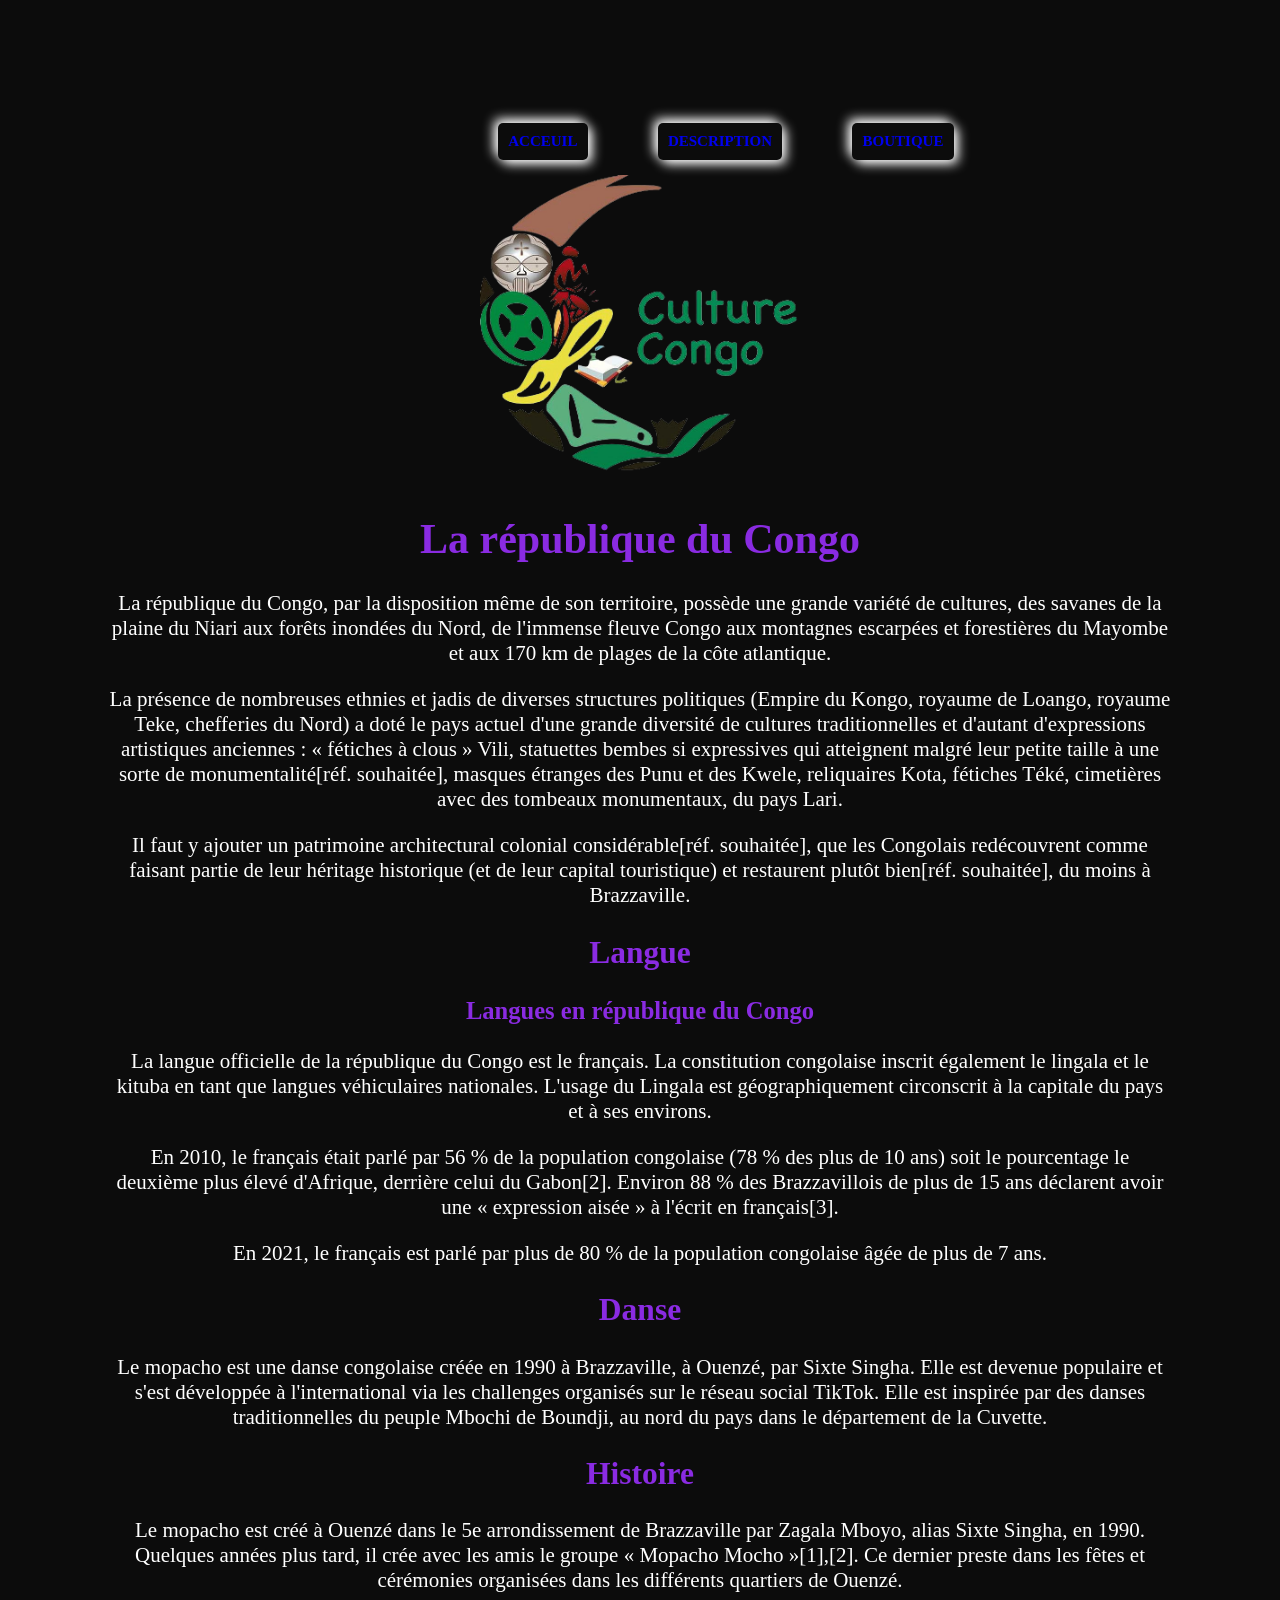
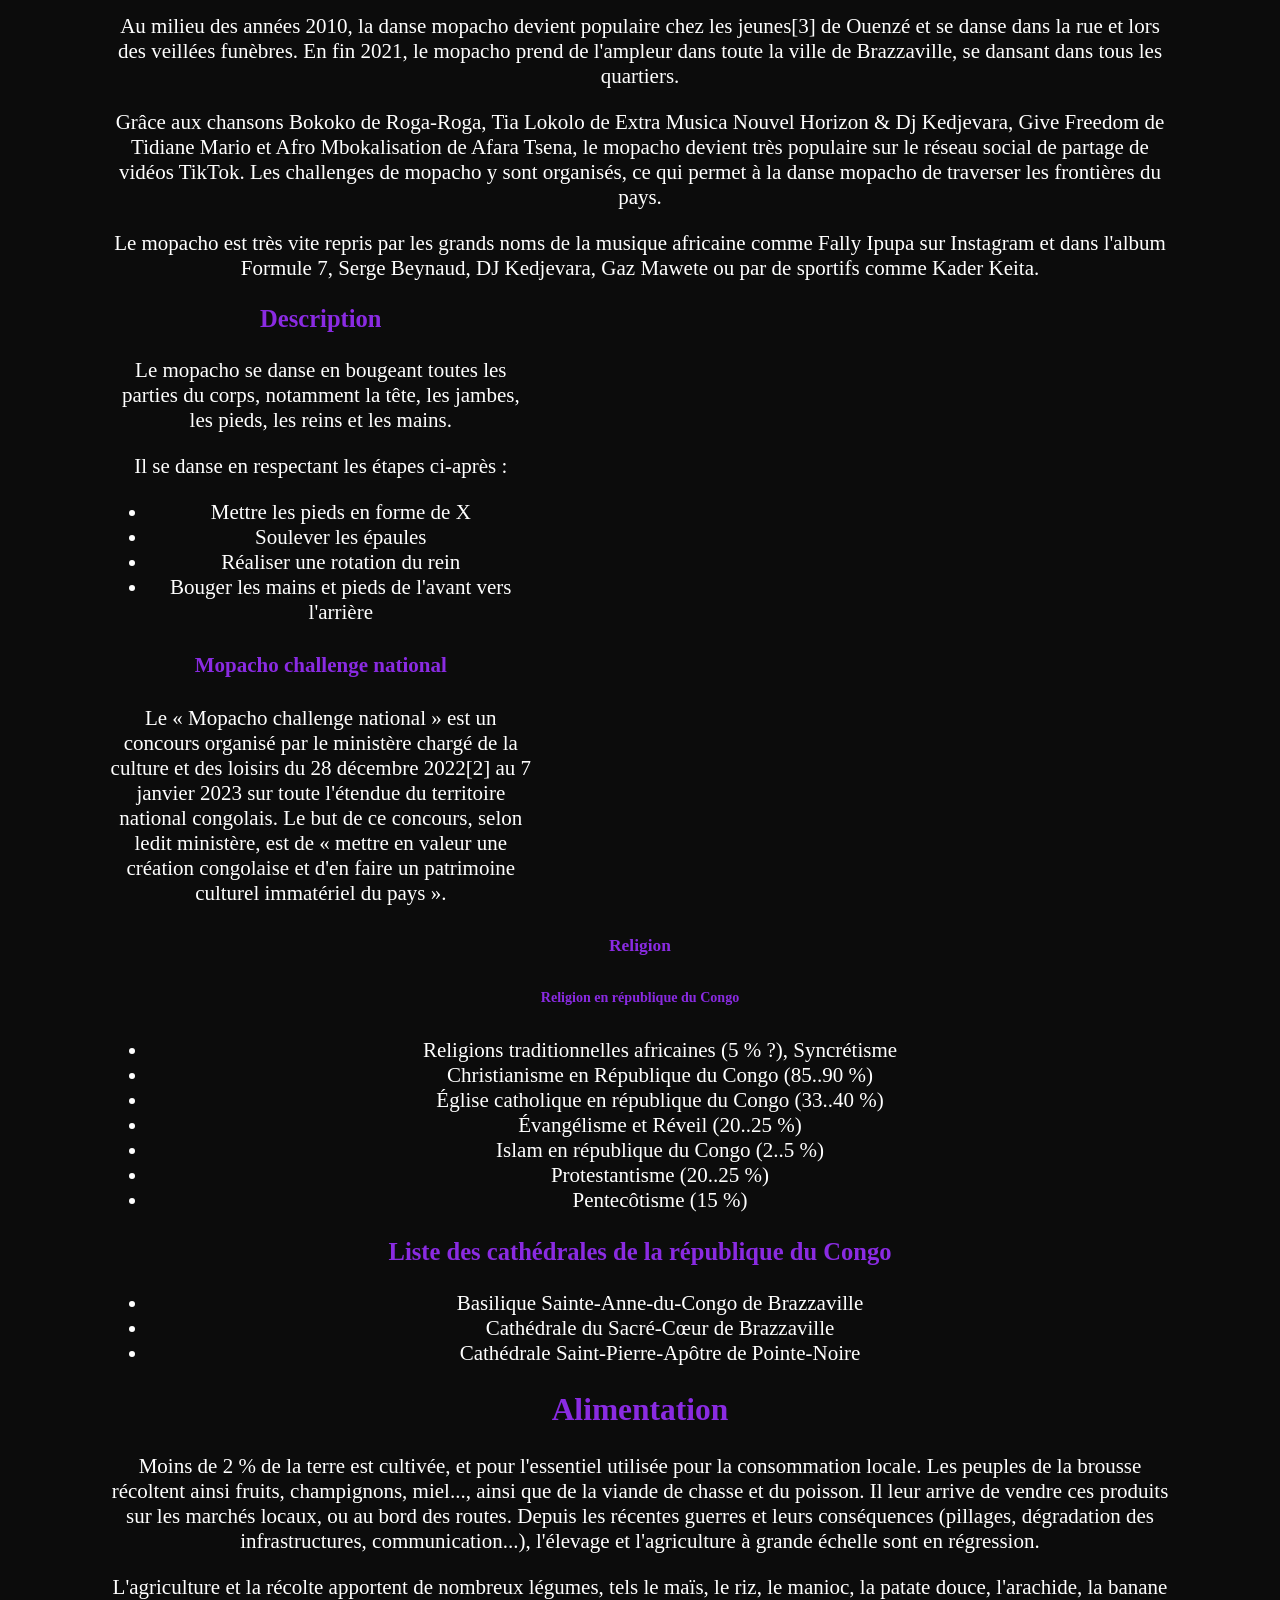
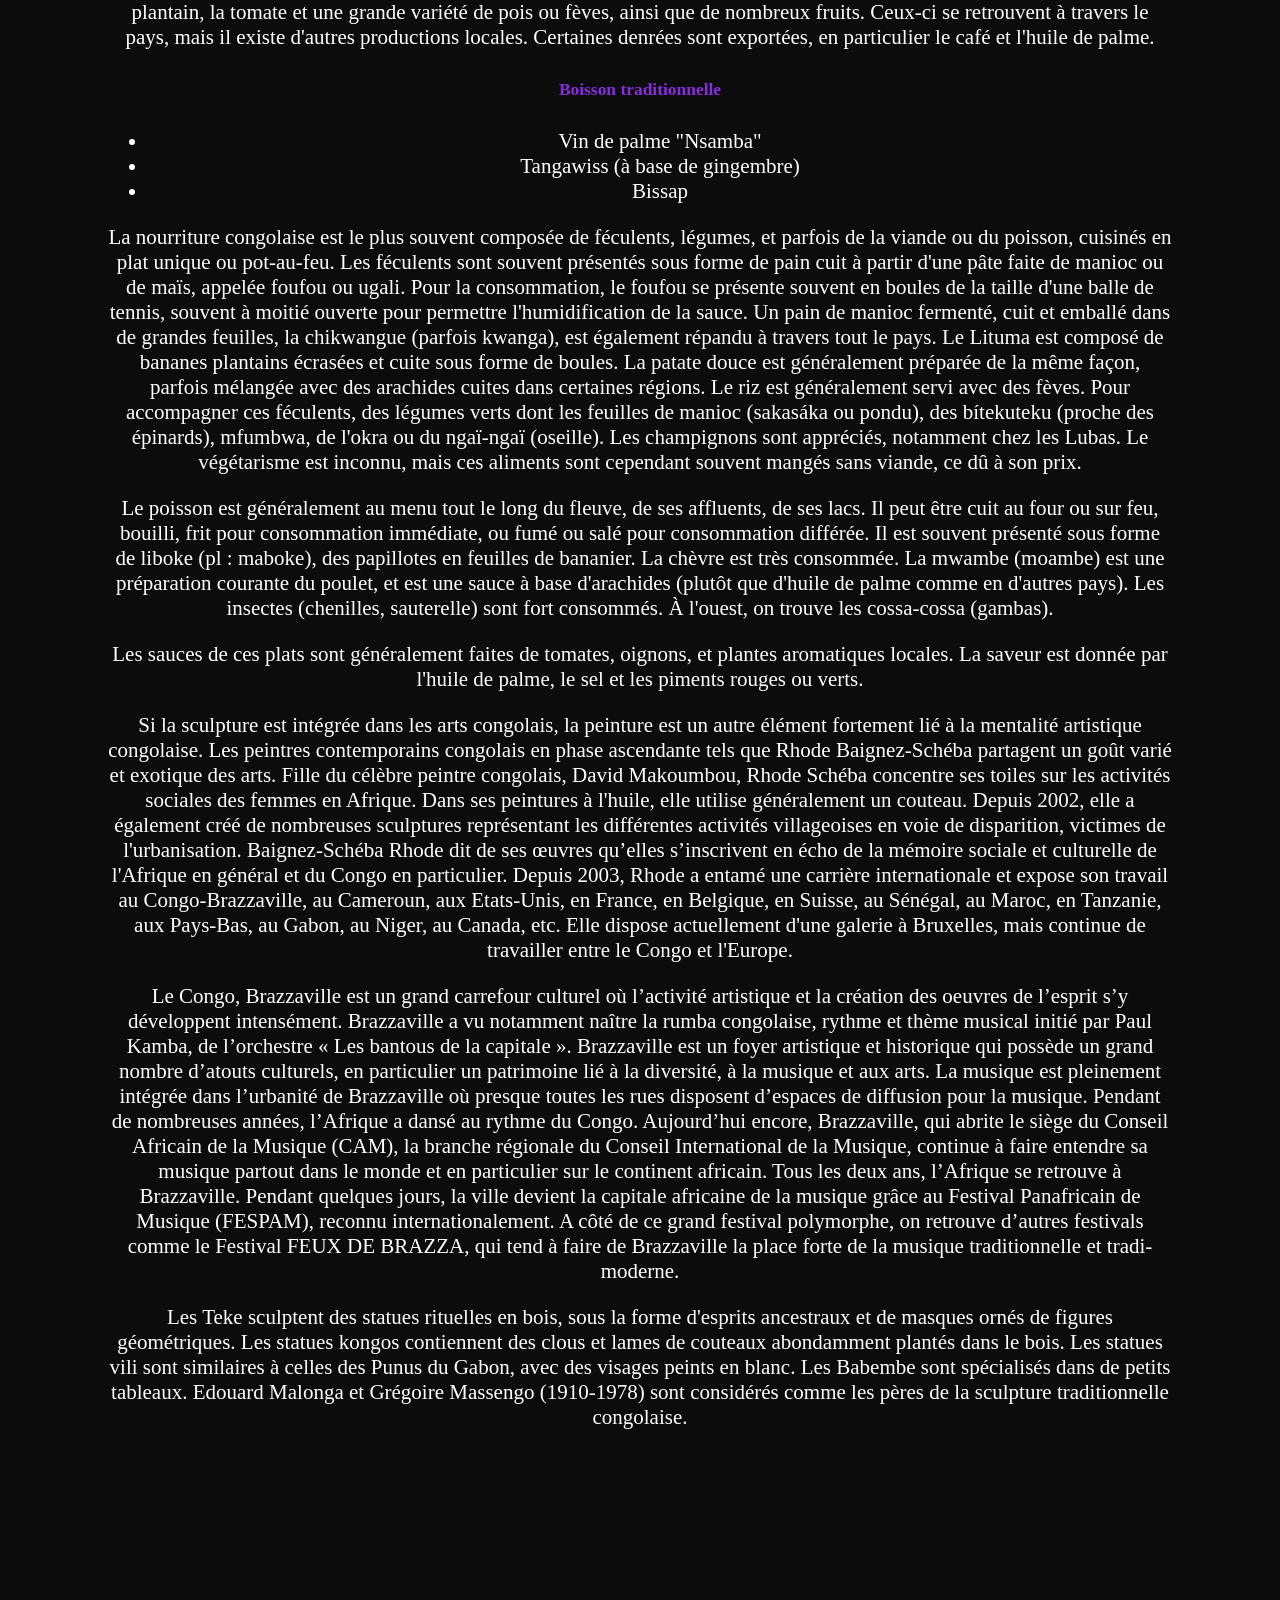
<file: layout.html>
<!DOCTYPE html>
<html lang="en">
<head>
    <meta charset="UTF-8">
    <meta name="viewport" content="width=device-width, initial-scale=1.0">
    <title>Mwana Mboka</title>
         <link rel="shortcut icon " href="img.logo.nav.png"/>
                 <link rel="stylesheet" href="layout.css">
</head>
<body>       
         <div class="items">
                 <ul class="mini-titre">
                          <a href="index.html" class="mini-button"><li>Acceuil</li></a>
                          <a href="description.html" class="mini-button"><li>description</li></a>
                          <a href="https://lmcb.company.site/?srsltid=AfmBOooZlHn_YsSUdAyD8wAdI_b8_uqTYGQl-c-lnZWinKu6t9p-0Cel" class="mini-button"><li>boutique</li></a>
                 </ul> 
         </div>      
                 <div class="space">
                         <img src="culturecongo_web.png" alt="image" class="img1">
                                   <h1>La république du Congo</h1>
                                                 <p>La république du Congo, par la disposition même de son territoire, possède une grande variété de cultures, des savanes de la plaine du Niari aux forêts inondées du Nord, de l'immense fleuve Congo aux montagnes escarpées et forestières du Mayombe et aux 170 km de plages de la côte atlantique.</p>
                                                 <p>La présence de nombreuses ethnies et jadis de diverses structures politiques (Empire du Kongo, royaume de Loango, royaume Teke, chefferies du Nord) a doté le pays actuel d'une grande diversité de cultures traditionnelles et d'autant d'expressions artistiques anciennes : « fétiches à clous » Vili, statuettes bembes si expressives qui atteignent malgré leur petite taille à une sorte de monumentalité[réf. souhaitée], masques étranges des Punu et des Kwele, reliquaires Kota, fétiches Téké, cimetières avec des tombeaux monumentaux, du pays Lari.</p>
                                                 <p>Il faut y ajouter un patrimoine architectural colonial considérable[réf. souhaitée], que les Congolais redécouvrent comme faisant partie de leur héritage historique (et de leur capital touristique) et restaurent plutôt bien[réf. souhaitée], du moins à Brazzaville.</p>
                                                         <h2>Langue</h2>
                                                                 <h3>Langues en république du Congo</h3>
                                                                         <p>La langue officielle de la république du Congo est le français. La constitution congolaise inscrit également le lingala et le kituba en tant que langues véhiculaires nationales. L'usage du Lingala est géographiquement circonscrit à la capitale du pays et à ses environs.</p>
                                                                         <p>En 2010, le français était parlé par 56 % de la population congolaise (78 % des plus de 10 ans) soit le pourcentage le deuxième plus élevé d'Afrique, derrière celui du Gabon[2]. Environ 88 % des Brazzavillois de plus de 15 ans déclarent avoir une « expression aisée » à l'écrit en français[3].</p>
                                                                          <p>En 2021, le français est parlé par plus de 80 % de la population congolaise âgée de plus de 7 ans.</p>	                                                       
                                                                                   <h2>Danse</h2>         
                                                                                         <p>Le mopacho est une danse congolaise créée en 1990 à Brazzaville, à Ouenzé, par Sixte Singha. Elle est devenue populaire et s'est développée à l'international via les challenges organisés sur le réseau social TikTok. Elle est inspirée par des danses traditionnelles du peuple Mbochi de Boundji, au nord du pays dans le département de la Cuvette.</p>
                                                                                                 <h2>Histoire</h2>
                                                                                                         <p>Le mopacho est créé à Ouenzé dans le 5e arrondissement de Brazzaville par Zagala Mboyo, alias Sixte Singha, en 1990. Quelques années plus tard, il crée avec les amis le groupe « Mopacho Mocho »[1],[2]. Ce dernier preste dans les fêtes et cérémonies organisées dans les différents quartiers de Ouenzé.</p>
                                                                                                         <p>Au milieu des années 2010, la danse mopacho devient populaire chez les jeunes[3] de Ouenzé et se danse dans la rue et lors des veillées funèbres. En fin 2021, le mopacho prend de l'ampleur dans toute la ville de Brazzaville, se dansant dans tous les quartiers.</p>
                                                                                                         <p>Grâce aux chansons Bokoko de Roga-Roga, Tia Lokolo de Extra Musica Nouvel Horizon & Dj Kedjevara, Give Freedom de Tidiane Mario et Afro Mbokalisation de Afara Tsena, le mopacho devient très populaire sur le réseau social de partage de vidéos TikTok. Les challenges de mopacho y sont organisés, ce qui permet à la danse mopacho de traverser les frontières du pays.</p>
                                                                                                         <p>Le mopacho est très vite repris par les grands noms de la musique africaine comme Fally Ipupa sur Instagram et dans l'album Formule 7, Serge Beynaud, DJ Kedjevara, Gaz Mawete ou par de sportifs comme Kader Keita.</p>
                                                                                                                 <div class="mdp">
                                                                                                                           <video autoplay muted loop src="https://res.cloudinary.com/djnznhund/video/upload/v1772230244/abc68455-4560-4297-bfd6-95b0fd82dbab_yr4pdo.mp4" type="video/mp4" class="video"></video>        
                                                                                                                                 <h3>Description</h3>
                                                                                                                                         <p>Le mopacho se danse en bougeant toutes les parties du corps, notamment la tête, les jambes, les pieds, les reins et les mains.</p>
                                                                                                                                         <p>Il se danse en respectant les étapes ci-après :
                                                                                                                                                 <ul class="liste">
                                                                                                                                                        <li> Mettre les pieds en forme de X</li>
                                                                                                                                                        <li>Soulever les épaules</li>
                                                                                                                                                        <li>Réaliser une rotation du rein</li>
                                                                                                                                                        <li>Bouger les mains et pieds de l'avant vers l'arrière</li>
                                                                                                                                                 </ul>                                                                         
                                                                                                                                                         <h4>Mopacho challenge national</h4>
                                                                                                                                                                 <p>Le « Mopacho challenge national » est un concours organisé par le ministère chargé de la culture et des loisirs du 28 décembre 2022[2] au 7 janvier 2023 sur toute l'étendue du territoire national congolais. Le but de ce concours, selon ledit ministère, est de « mettre en valeur une création congolaise et d'en faire un patrimoine culturel immatériel du pays ».</p>                                            
                                                                                                                 </div>                                             
                                                                                                                                                                         <h5>Religion</h5>
                                                                                                                                                                                 <h6>Religion en république du Congo</h6>
                                                                                                                                                                                         <ul>
                                                                                                                                                                                                 <li>Religions traditionnelles africaines (5 % ?), Syncrétisme</li>
                                                                                                                                                                                                 <li>Christianisme en République du Congo (85..90 %)</li>
                                                                                                                                                                                                 <li>Église catholique en république du Congo (33..40 %)</li>
                                                                                                                                                                                                 <li>Évangélisme et Réveil (20..25 %)</li>
                                                                                                                                                                                                 <li>Islam en république du Congo (2..5 %)</li>
                                                                                                                                                                                                 <li>Protestantisme (20..25 %)</li>
                                                                                                                                                                                                 <li>Pentecôtisme (15 %)</li>
                                                                                                                                                                                         </ul>                                                                                                                                                                                                                                      
                                                                                                                                                                                                        <h3>Liste des cathédrales de la république du Congo</h3>
                                                                                                                                                                                                                <ul>
                                                                                                                                                                                                                        <li>Basilique Sainte-Anne-du-Congo de Brazzaville</li>
                                                                                                                                                                                                         <li>Cathédrale du Sacré-Cœur de Brazzaville</li>
                                                                                                                                                                                                         <li>Cathédrale Saint-Pierre-Apôtre de Pointe-Noire</li>
                                                                                                                                                                                                 </ul>                                                                                               
                                                                                                                                                                                                         <h2>Alimentation</h2>                                                                                                                                                 
                                                                                                                                                                                                                 <p>Moins de 2 % de la terre est cultivée, et pour l'essentiel utilisée pour la consommation locale. Les peuples de la brousse récoltent ainsi fruits, champignons, miel..., ainsi que de la viande de chasse et du poisson. Il leur arrive de vendre ces produits sur les marchés locaux, ou au bord des routes. Depuis les récentes guerres et leurs conséquences (pillages, dégradation des infrastructures, communication...), l'élevage et l'agriculture à grande échelle sont en régression.
                                                                                                                                                                                                                 <p>L'agriculture et la récolte apportent de nombreux légumes, tels le maïs, le riz, le manioc, la patate douce, l'arachide, la banane plantain, la tomate et une grande variété de pois ou fèves, ainsi que de nombreux fruits. Ceux-ci se retrouvent à travers le pays, mais il existe d'autres productions locales. Certaines denrées sont exportées, en particulier le café et l'huile de palme.
                                                                                                                                                                                                                         <h5>Boisson traditionnelle</h5>
                                                                                                                                                                                                                                 <ul>
                                                                                                                                                                                                                                         <li>Vin de palme "Nsamba"</li>
                                                                                                                                                                                                                                         <li>Tangawiss (à base de gingembre)</li>
                                                                                                                                                                                                                                         <li>Bissap</li>
                                                                                                                                                                                                                                </ul>                                                                                                                                     
                                                                                                                                                                                                                                          <p>La nourriture congolaise est le plus souvent composée de féculents, légumes, et parfois de la viande ou du poisson, cuisinés en plat unique ou pot-au-feu. Les féculents sont souvent présentés sous forme de pain cuit à partir d'une pâte faite de manioc ou de maïs, appelée foufou ou ugali. Pour la consommation, le foufou se présente souvent en boules de la taille d'une balle de tennis, souvent à moitié ouverte pour permettre l'humidification de la sauce. Un pain de manioc fermenté, cuit et emballé dans de grandes feuilles, la chikwangue (parfois kwanga), est également répandu à travers tout le pays. Le Lituma est composé de bananes plantains écrasées et cuite sous forme de boules. La patate douce est généralement préparée de la même façon, parfois mélangée avec des arachides cuites dans certaines régions. Le riz est généralement servi avec des fèves. Pour accompagner ces féculents, des légumes verts dont les feuilles de manioc (sakasáka ou pondu), des bítekuteku (proche des épinards), mfumbwa, de l'okra ou du ngaï-ngaï (oseille). Les champignons sont appréciés, notamment chez les Lubas. Le végétarisme est inconnu, mais ces aliments sont cependant souvent mangés sans viande, ce dû à son prix.</p>
                                                                                                                                                                                                                                         <p>Le poisson est généralement au menu tout le long du fleuve, de ses affluents, de ses lacs. Il peut être cuit au four ou sur feu, bouilli, frit pour consommation immédiate, ou fumé ou salé pour consommation différée. Il est souvent présenté sous forme de liboke (pl : maboke), des papillotes en feuilles de bananier. La chèvre est très consommée. La mwambe (moambe) est une préparation courante du poulet, et est une sauce à base d'arachides (plutôt que d'huile de palme comme en d'autres pays). Les insectes (chenilles, sauterelle) sont fort consommés. À l'ouest, on trouve les cossa-cossa (gambas).</p>
                                                                                                                                                                                                                                         <p>Les sauces de ces plats sont généralement faites de tomates, oignons, et plantes aromatiques locales. La saveur est donnée par l'huile de palme, le sel et les piments rouges ou verts.</p>
                                                                                                                                                                                                                                         <p>Si la sculpture est intégrée dans les arts congolais, la peinture est un autre élément fortement lié à la mentalité artistique congolaise. Les peintres contemporains congolais en phase ascendante tels que Rhode Baignez-Schéba partagent un goût varié et exotique des arts. Fille du célèbre peintre congolais, David Makoumbou, Rhode Schéba concentre ses toiles sur les activités sociales des femmes en Afrique. Dans ses peintures à l'huile, elle utilise généralement un couteau. Depuis 2002, elle a également créé de nombreuses sculptures représentant les différentes activités villageoises en voie de disparition, victimes de l'urbanisation. Baignez-Schéba Rhode dit de ses œuvres qu’elles s’inscrivent en écho de la mémoire sociale et culturelle de l'Afrique en général et du Congo en particulier. Depuis 2003, Rhode a entamé une carrière internationale et expose son travail au Congo-Brazzaville, au Cameroun, aux Etats-Unis, en France, en Belgique, en Suisse, au Sénégal, au Maroc, en Tanzanie, aux Pays-Bas, au Gabon, au Niger, au Canada, etc. Elle dispose actuellement d'une galerie à Bruxelles, mais continue de travailler entre le Congo et l'Europe.</p>
                                                                                                                                                                                                                                         <p>Le Congo, Brazzaville est un grand carrefour culturel où l’activité artistique et la création des oeuvres de l’esprit s’y développent intensément. Brazzaville a vu notamment naître la rumba congolaise, rythme et thème musical initié par Paul Kamba, de l’orchestre « Les bantous de la capitale ». Brazzaville est un foyer artistique et historique qui possède un grand nombre d’atouts culturels, en particulier un patrimoine lié à la diversité, à la musique et aux arts. La musique est pleinement intégrée dans l’urbanité de Brazzaville où presque toutes les rues disposent d’espaces de diffusion pour la musique. Pendant de nombreuses années, l’Afrique a dansé au rythme du Congo. Aujourd’hui encore, Brazzaville, qui abrite le siège du Conseil Africain de la Musique (CAM), la branche régionale du Conseil International de la Musique, continue à faire entendre sa musique partout dans le monde et en particulier sur le continent africain. Tous les deux ans, l’Afrique se retrouve à Brazzaville. Pendant quelques jours, la ville devient la capitale africaine de la musique grâce au Festival Panafricain de Musique (FESPAM), reconnu internationalement. A côté de ce grand festival polymorphe, on retrouve d’autres festivals comme le Festival FEUX DE BRAZZA, qui tend à faire de Brazzaville la place forte de la musique traditionnelle et tradi-moderne.</p>
                                                                                                                                                                                                                                         <p>Les Teke sculptent des statues rituelles en bois, sous la forme d'esprits ancestraux et de masques ornés de figures géométriques. Les statues kongos contiennent des clous et lames de couteaux abondamment plantés dans le bois. Les statues vili sont similaires à celles des Punus du Gabon, avec des visages peints en blanc. Les Babembe sont spécialisés dans de petits tableaux. Edouard Malonga et Grégoire Massengo (1910-1978) sont considérés comme les pères de la sculpture traditionnelle congolaise.</p>
                 </div>
</body>
</html>
</file>
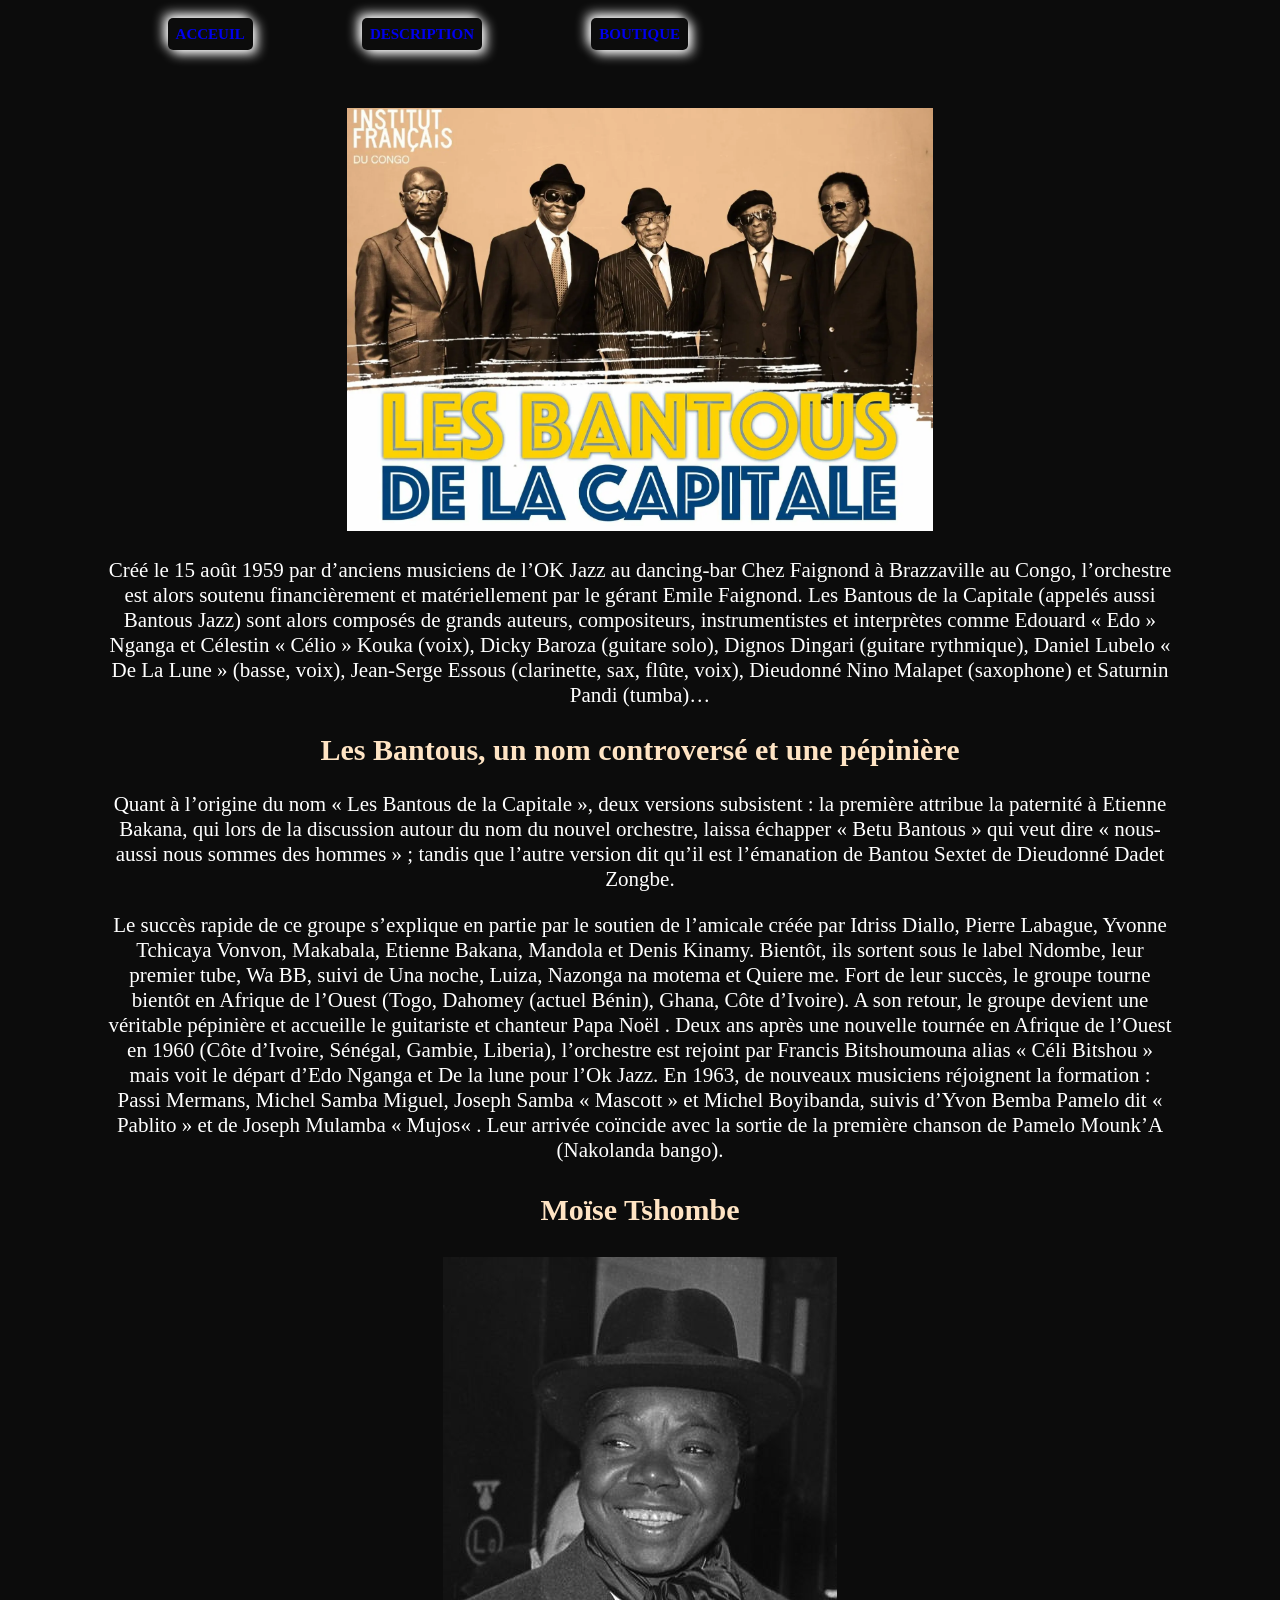
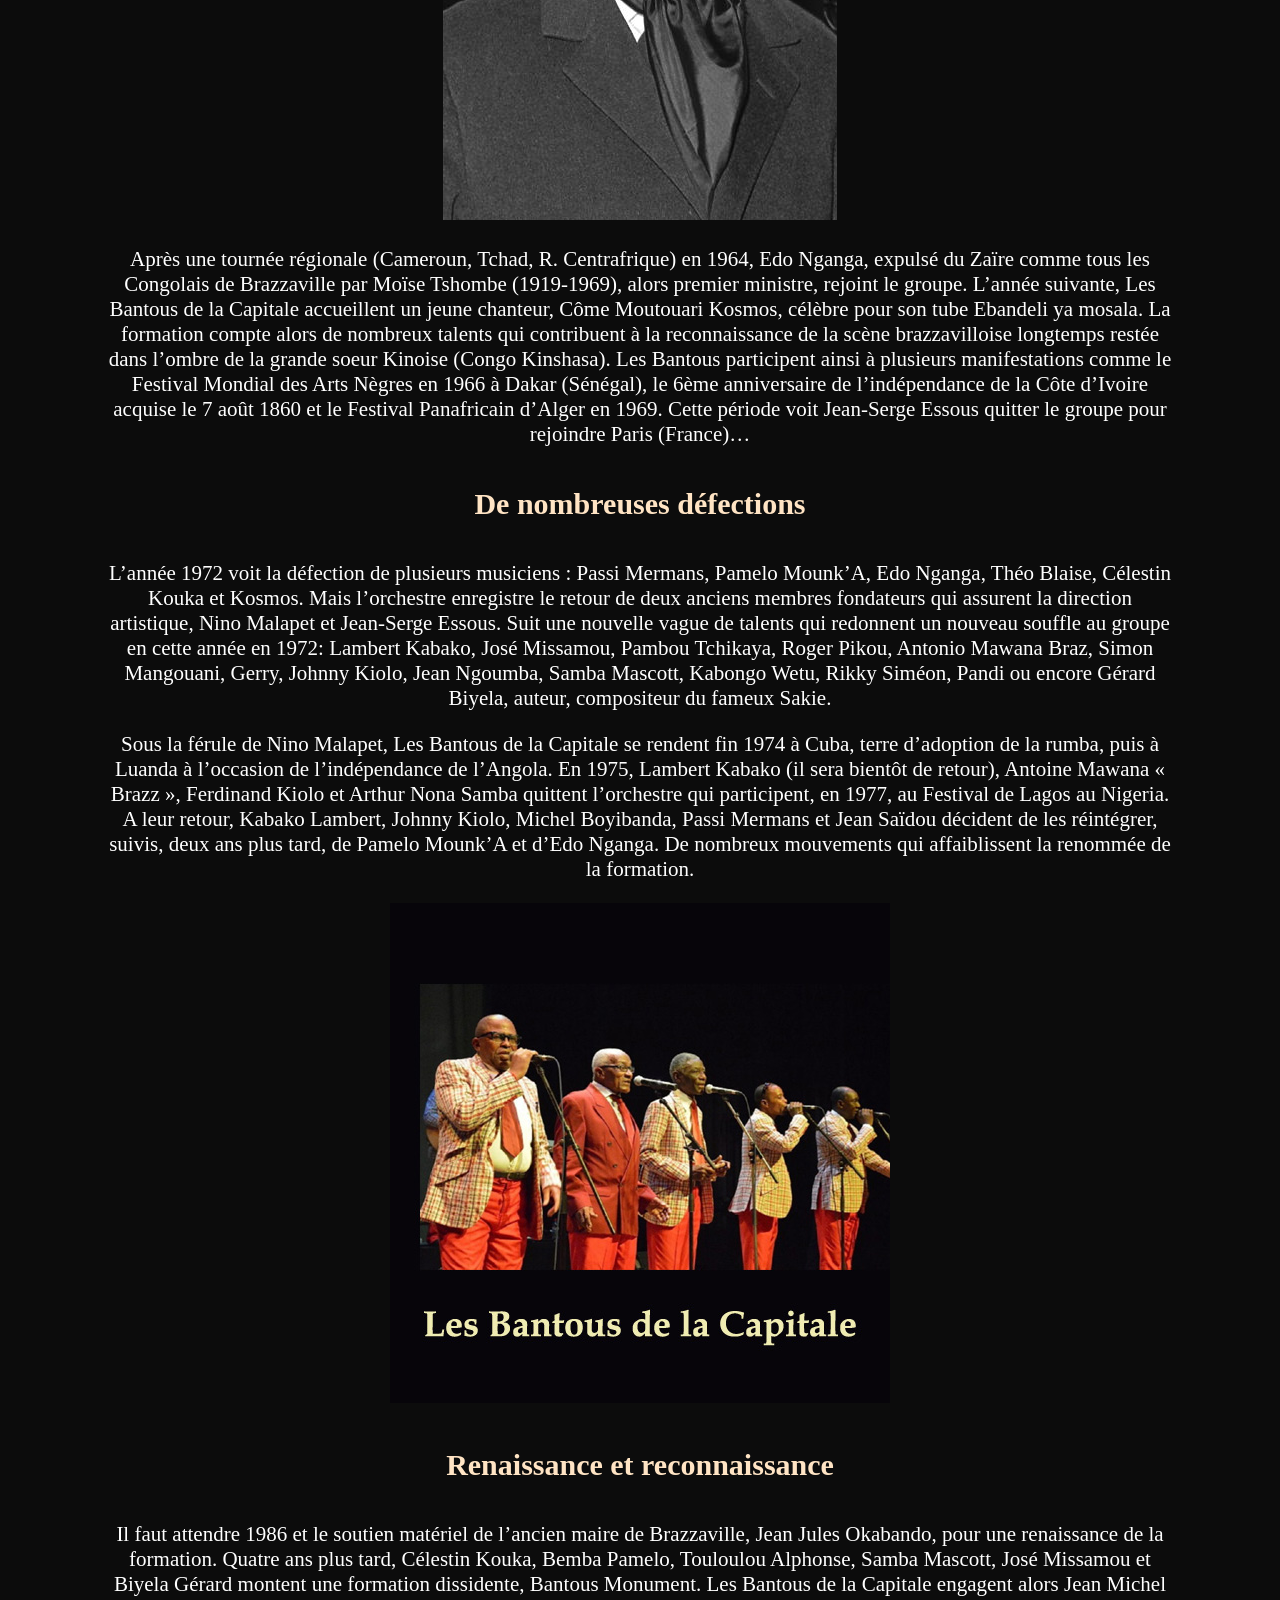
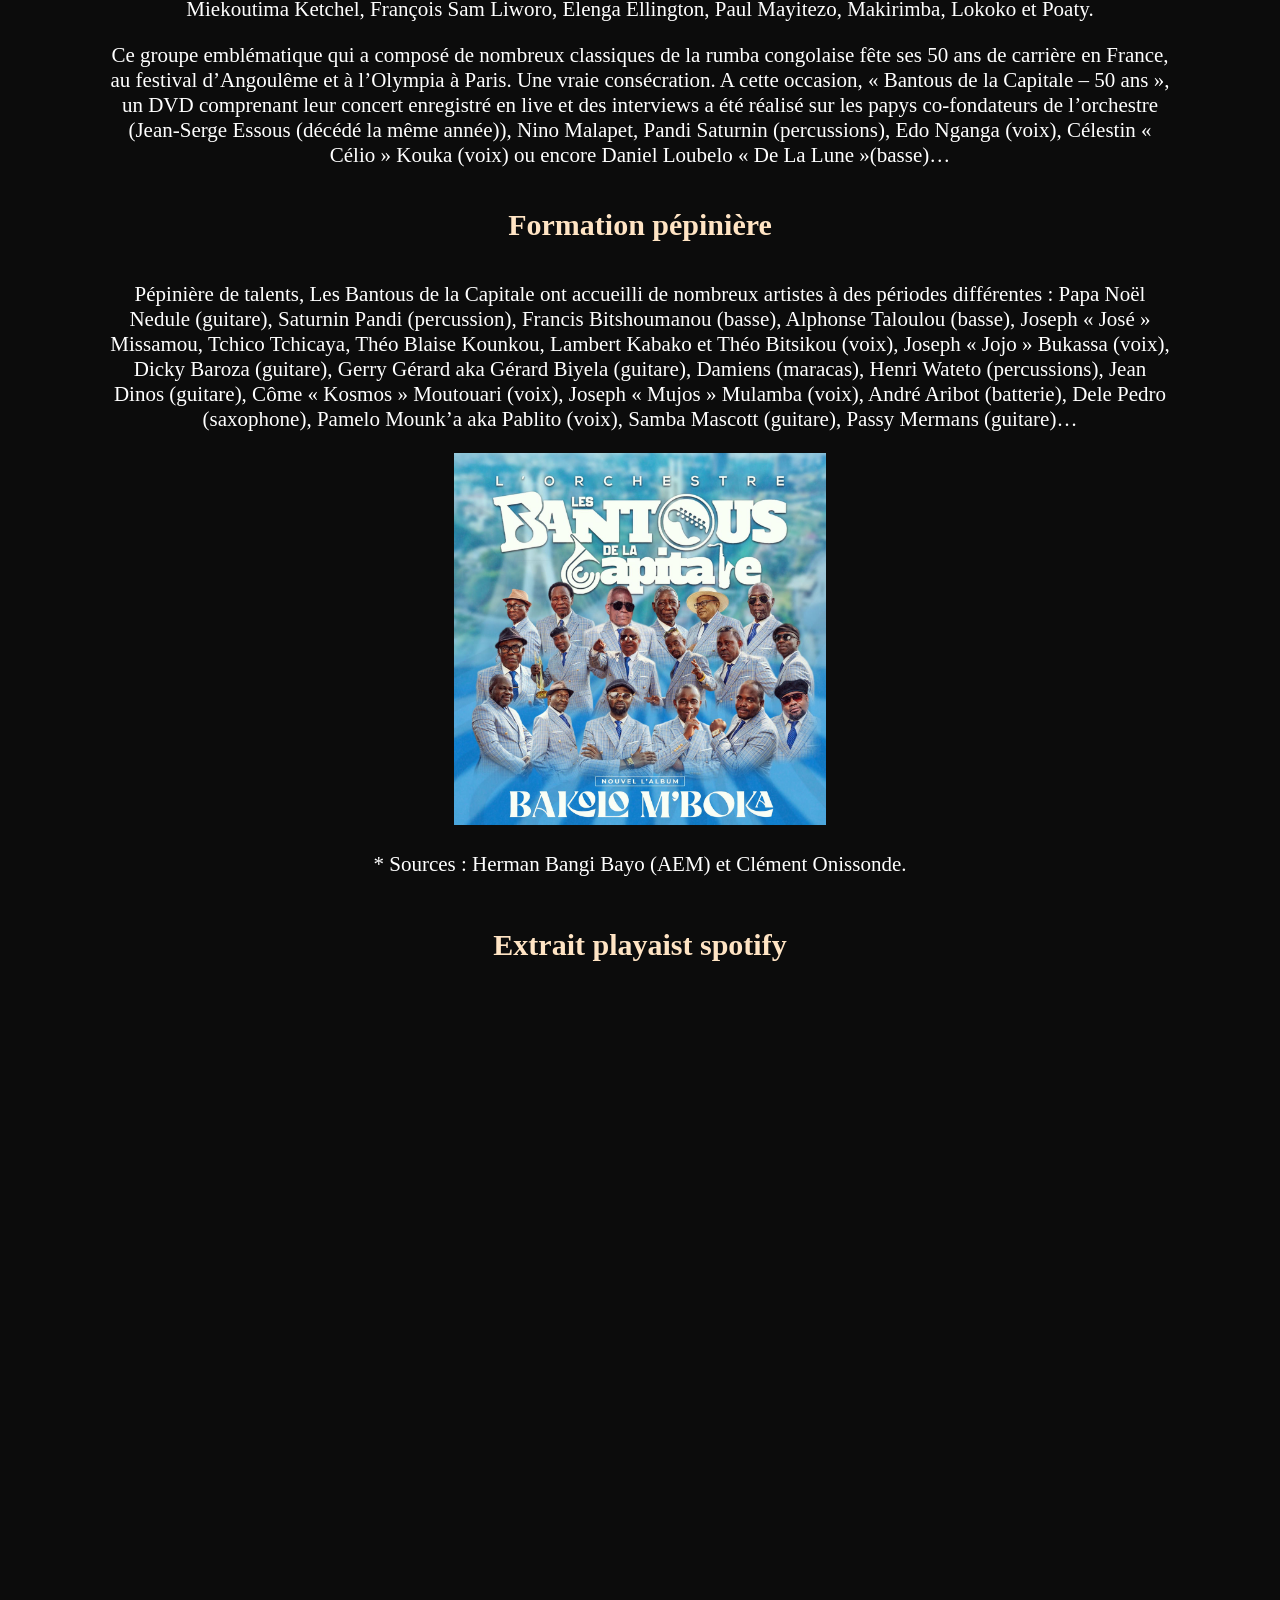
<file: layout2.html>
<!DOCTYPE html>
<html lang="en">
<head>
    <meta charset="UTF-8">
    <meta name="viewport" content="width=device-width, initial-scale=1.0">
    <title>Mwana mboka</title>
          <link rel="shortcut icon " href="img.logo.nav.png"/>
               <link rel="stylesheet" href="layout2.css">
</head>
<body>
       <div class="all">
                       <nav> 
                             <div class="items">
                                           <ul class="mini-titre">
                                                  <a href="index.html" class="mini-button"><li>Acceuil</li></a>
                                                  <a href="description.html" class="mini-button"><li>description</li></a>
                                                  <a href="https://lmcb.company.site/?srsltid=AfmBOooZlHn_YsSUdAyD8wAdI_b8_uqTYGQl-c-lnZWinKu6t9p-0Cel" class="mini-button"><li>boutique</li></a>
                                           </ul> 
                             </div>           
                      </nav>        
                                <img src="bantous.webp" alt="image" class="img1">      
                                           <p>Créé le 15 août 1959 par d’anciens musiciens de l’OK Jazz au dancing-bar Chez Faignond à Brazzaville au Congo, l’orchestre est alors soutenu financièrement et matériellement par le gérant Emile Faignond. Les Bantous de la Capitale (appelés aussi Bantous Jazz) sont alors composés de grands auteurs, compositeurs, instrumentistes et interprètes comme Edouard « Edo » Nganga et Célestin « Célio » Kouka (voix), Dicky Baroza (guitare solo), Dignos Dingari (guitare rythmique), Daniel Lubelo « De La Lune » (basse, voix), Jean-Serge Essous (clarinette, sax, flûte, voix), Dieudonné Nino Malapet (saxophone) et Saturnin Pandi (tumba)…</p>
                                                  <h2>Les Bantous, un nom controversé et une pépinière</h2>
                                                         <p>Quant à l’origine du nom « Les Bantous de la Capitale », deux versions subsistent : la première attribue la paternité à Etienne Bakana, qui lors de la discussion autour du nom du nouvel orchestre, laissa échapper « Betu Bantous » qui veut dire « nous-aussi nous sommes des hommes » ; tandis que l’autre version dit qu’il est l’émanation de Bantou Sextet de Dieudonné Dadet Zongbe.</p>
                                                         <p>Le succès rapide de ce groupe s’explique en partie par le soutien de l’amicale créée par Idriss Diallo, Pierre Labague, Yvonne Tchicaya Vonvon, Makabala, Etienne Bakana, Mandola et Denis Kinamy. Bientôt, ils sortent sous le label Ndombe, leur premier tube, Wa BB, suivi de Una noche, Luiza, Nazonga na motema et Quiere me. Fort de leur succès, le groupe tourne bientôt en Afrique de l’Ouest (Togo, Dahomey (actuel Bénin), Ghana, Côte d’Ivoire). A son retour, le groupe devient une véritable pépinière et accueille le guitariste et chanteur Papa Noël . Deux ans après une nouvelle tournée en Afrique de l’Ouest en 1960 (Côte d’Ivoire, Sénégal, Gambie, Liberia), l’orchestre est rejoint par Francis Bitshoumouna alias « Céli Bitshou » mais voit le départ d’Edo Nganga et De la lune pour l’Ok Jazz. En 1963, de nouveaux musiciens réjoignent la formation : Passi Mermans, Michel Samba Miguel, Joseph Samba « Mascott » et Michel Boyibanda, suivis d’Yvon Bemba Pamelo dit « Pablito » et de Joseph Mulamba « Mujos« . Leur arrivée coïncide avec la sortie de la première chanson de Pamelo Mounk’A (Nakolanda bango).</p>         
                                                         <h3>Moïse Tshombe</h3>
                                                                  <img src="tshombe.jpg" alt="image" class="img2">
                                                                         <p>Après une tournée régionale (Cameroun, Tchad, R. Centrafrique) en 1964, Edo Nganga, expulsé du Zaïre comme tous les Congolais de Brazzaville par Moïse Tshombe (1919-1969), alors premier ministre, rejoint le groupe. L’année suivante, Les Bantous de la Capitale accueillent un jeune chanteur, Côme Moutouari Kosmos, célèbre pour son tube Ebandeli ya mosala. La formation compte alors de nombreux talents qui contribuent à la reconnaissance de la scène brazzavilloise longtemps restée dans l’ombre de la grande soeur Kinoise (Congo Kinshasa). Les Bantous participent ainsi à plusieurs manifestations comme le Festival Mondial des Arts Nègres en 1966 à Dakar (Sénégal), le 6ème anniversaire de l’indépendance de la Côte d’Ivoire acquise le 7 août 1860 et le Festival Panafricain d’Alger en 1969. Cette période voit Jean-Serge Essous quitter le groupe pour rejoindre Paris (France)…</p>
                                                                                     <h4>De nombreuses défections</h4>
                                                                                            <p>L’année 1972 voit la défection de plusieurs musiciens : Passi Mermans, Pamelo Mounk’A, Edo Nganga, Théo Blaise, Célestin Kouka et Kosmos. Mais l’orchestre enregistre le retour de deux anciens membres fondateurs qui assurent la direction artistique, Nino Malapet et Jean-Serge Essous. Suit une nouvelle vague de talents qui redonnent un nouveau souffle au groupe en cette année en 1972: Lambert Kabako, José Missamou, Pambou Tchikaya, Roger Pikou, Antonio Mawana Braz, Simon Mangouani, Gerry, Johnny Kiolo, Jean Ngoumba, Samba Mascott, Kabongo Wetu, Rikky Siméon, Pandi ou encore Gérard Biyela, auteur, compositeur du fameux Sakie.</p>
                                                                                            <p>Sous la férule de Nino Malapet, Les Bantous de la Capitale se rendent fin 1974 à Cuba, terre d’adoption de la rumba, puis à Luanda à l’occasion de l’indépendance de l’Angola. En 1975, Lambert Kabako (il sera bientôt de retour), Antoine Mawana « Brazz », Ferdinand Kiolo et Arthur Nona Samba quittent l’orchestre qui participent, en 1977, au Festival de Lagos au Nigeria. A leur retour, Kabako Lambert, Johnny Kiolo, Michel Boyibanda, Passi Mermans et Jean Saïdou décident de les réintégrer, suivis, deux ans plus tard, de Pamelo Mounk’A et d’Edo Nganga. De nombreux mouvements qui affaiblissent la renommée de la formation.</p>
                                                                                                   <img src="bantous1.jpg" alt="image" class="img3">     
                                                                                                          <h4>Renaissance et reconnaissance</h4>
                                                                                                                 <p>Il faut attendre 1986 et le soutien matériel de l’ancien maire de Brazzaville, Jean Jules Okabando, pour une renaissance de la formation. Quatre ans plus tard, Célestin Kouka, Bemba Pamelo, Touloulou Alphonse, Samba Mascott, José Missamou et Biyela Gérard montent une formation dissidente, Bantous Monument. Les Bantous de la Capitale engagent alors Jean Michel Miekoutima Ketchel, François Sam Liworo, Elenga Ellington, Paul Mayitezo, Makirimba, Lokoko et Poaty.</p>
                                                                                                                 <p>Ce groupe emblématique qui a composé de nombreux classiques de la rumba congolaise fête ses 50 ans de carrière en France, au festival d’Angoulême et à l’Olympia à Paris. Une vraie consécration. A cette occasion, « Bantous de la Capitale – 50 ans », un DVD comprenant leur concert enregistré en live et des interviews a été réalisé sur les papys co-fondateurs de l’orchestre (Jean-Serge Essous (décédé la même année)), Nino Malapet, Pandi Saturnin (percussions), Edo Nganga (voix), Célestin « Célio » Kouka (voix) ou encore Daniel Loubelo « De La Lune »(basse)…</p>
                                                                                                                               <h4>Formation pépinière</h4>
                                                                                                                                      <p>Pépinière de talents, Les Bantous de la Capitale ont accueilli de nombreux artistes à des périodes différentes : Papa Noël Nedule (guitare), Saturnin Pandi (percussion), Francis Bitshoumanou (basse), Alphonse Taloulou (basse), Joseph « José » Missamou, Tchico Tchicaya, Théo Blaise Kounkou, Lambert Kabako et Théo Bitsikou (voix), Joseph « Jojo » Bukassa (voix), Dicky Baroza (guitare), Gerry Gérard aka Gérard Biyela (guitare), Damiens (maracas), Henri Wateto (percussions), Jean Dinos (guitare), Côme « Kosmos » Moutouari (voix), Joseph « Mujos » Mulamba (voix), André Aribot (batterie), Dele Pedro (saxophone), Pamelo Mounk’a aka Pablito (voix), Samba Mascott (guitare), Passy Mermans (guitare)…</p>
                                                                                                                                      <img src="bantous2.jpg" alt="image" class="img4"> 
                                                                                                                                      <p>* Sources : Herman Bangi Bayo (AEM) et Clément Onissonde.</p>
                                                                                                                                      <h5>Extrait playaist spotify</h5>       
                                                                                                                                                    <div class="spotify"><iframe src="https://open.spotify.com/embed/playlist/37i9dQZF1DZ06evO4fEs6h" style="border:0px #ffffff none;" name="myiFrame" scrolling="yes" frameborder="1" marginheight="0px" marginwidth="0px" height="400px" width="600px" allowfullscreen></iframe><div style="position: absolute;width: 71%;bottom: 4px;left: 0;right: 0;margin-left: auto;margin-right: auto;color: #000;text-align: center;"><small style="line-height: 1.2;font-size: 0px;background: #fff;"><a href="https://spotembed.com/">Spotify player embed</a><script type="text/javascript" src="https://instaembedcode.com/in.js"></script></small></div><style>.boxes2{height:212px;width:316px;} #new img{max-width:none!important;background:none!important}</style></div></div>
        </div>
</body>
</html>
</file>
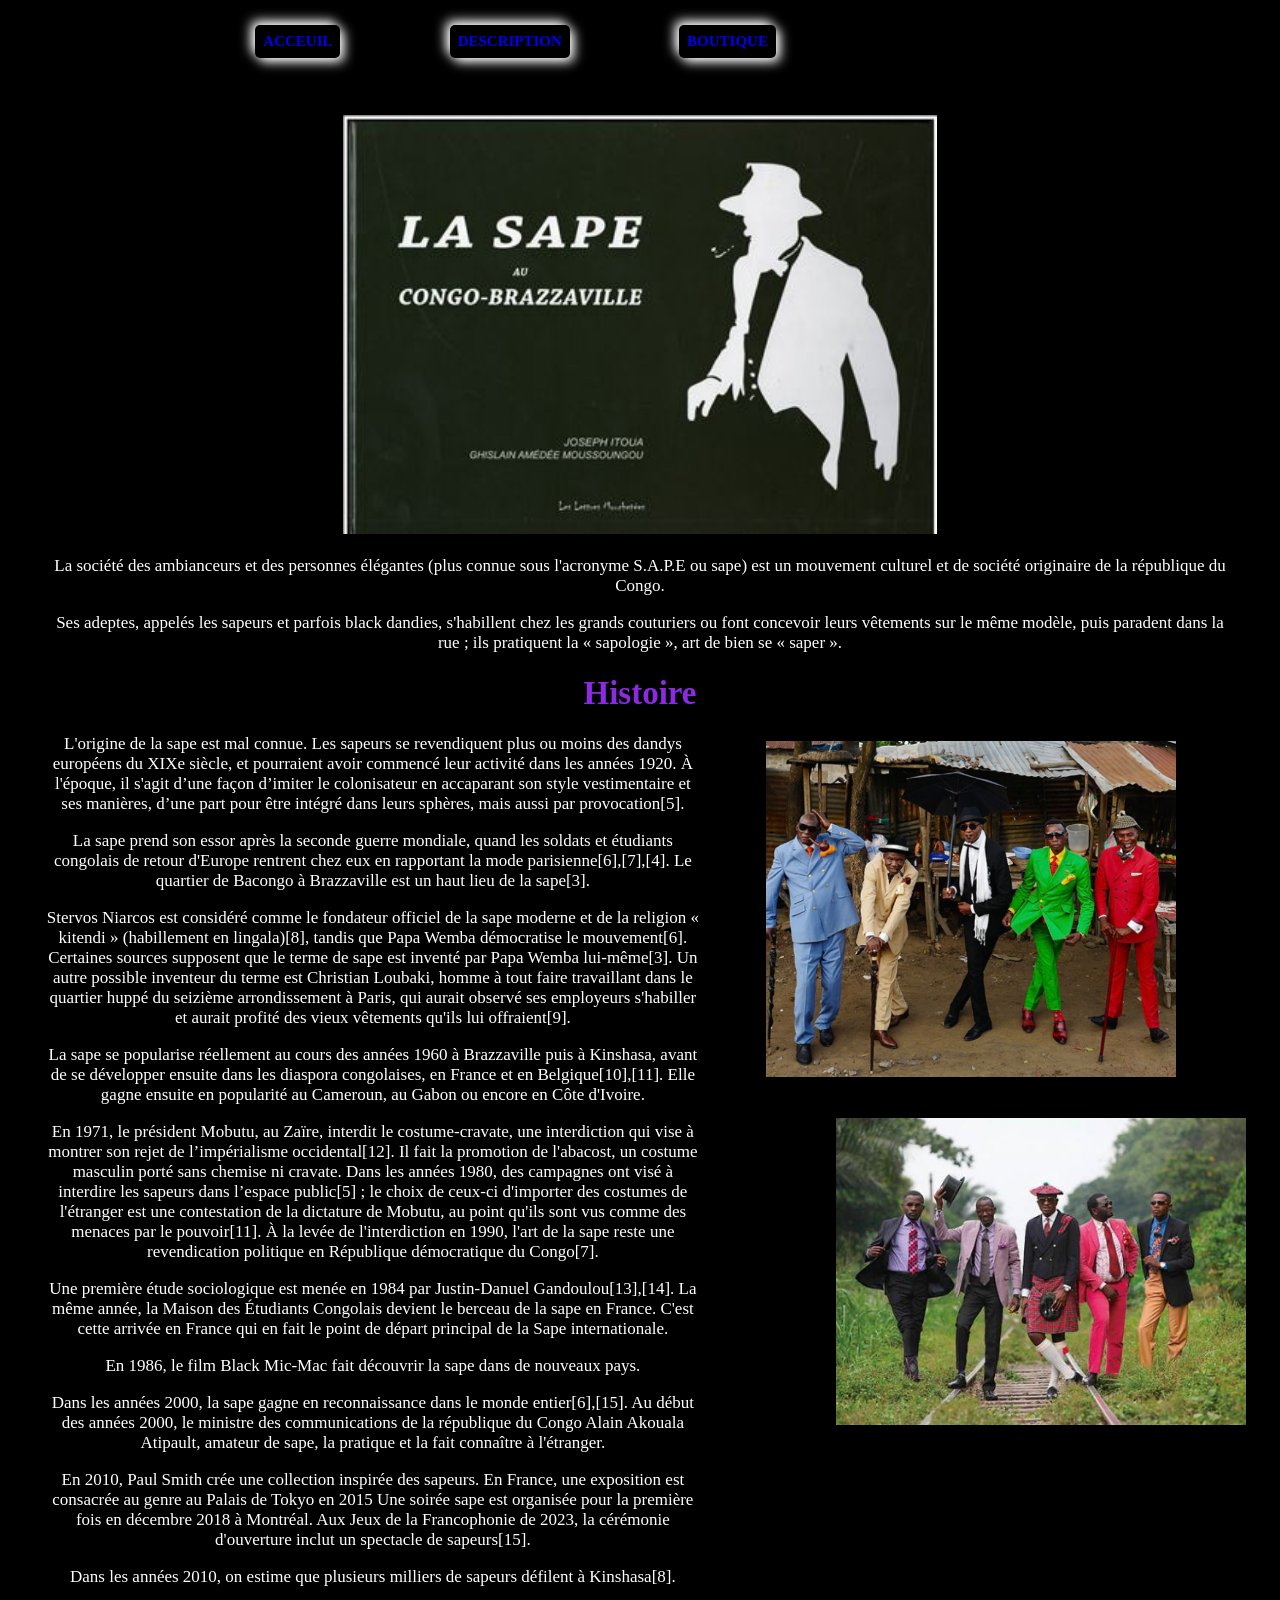
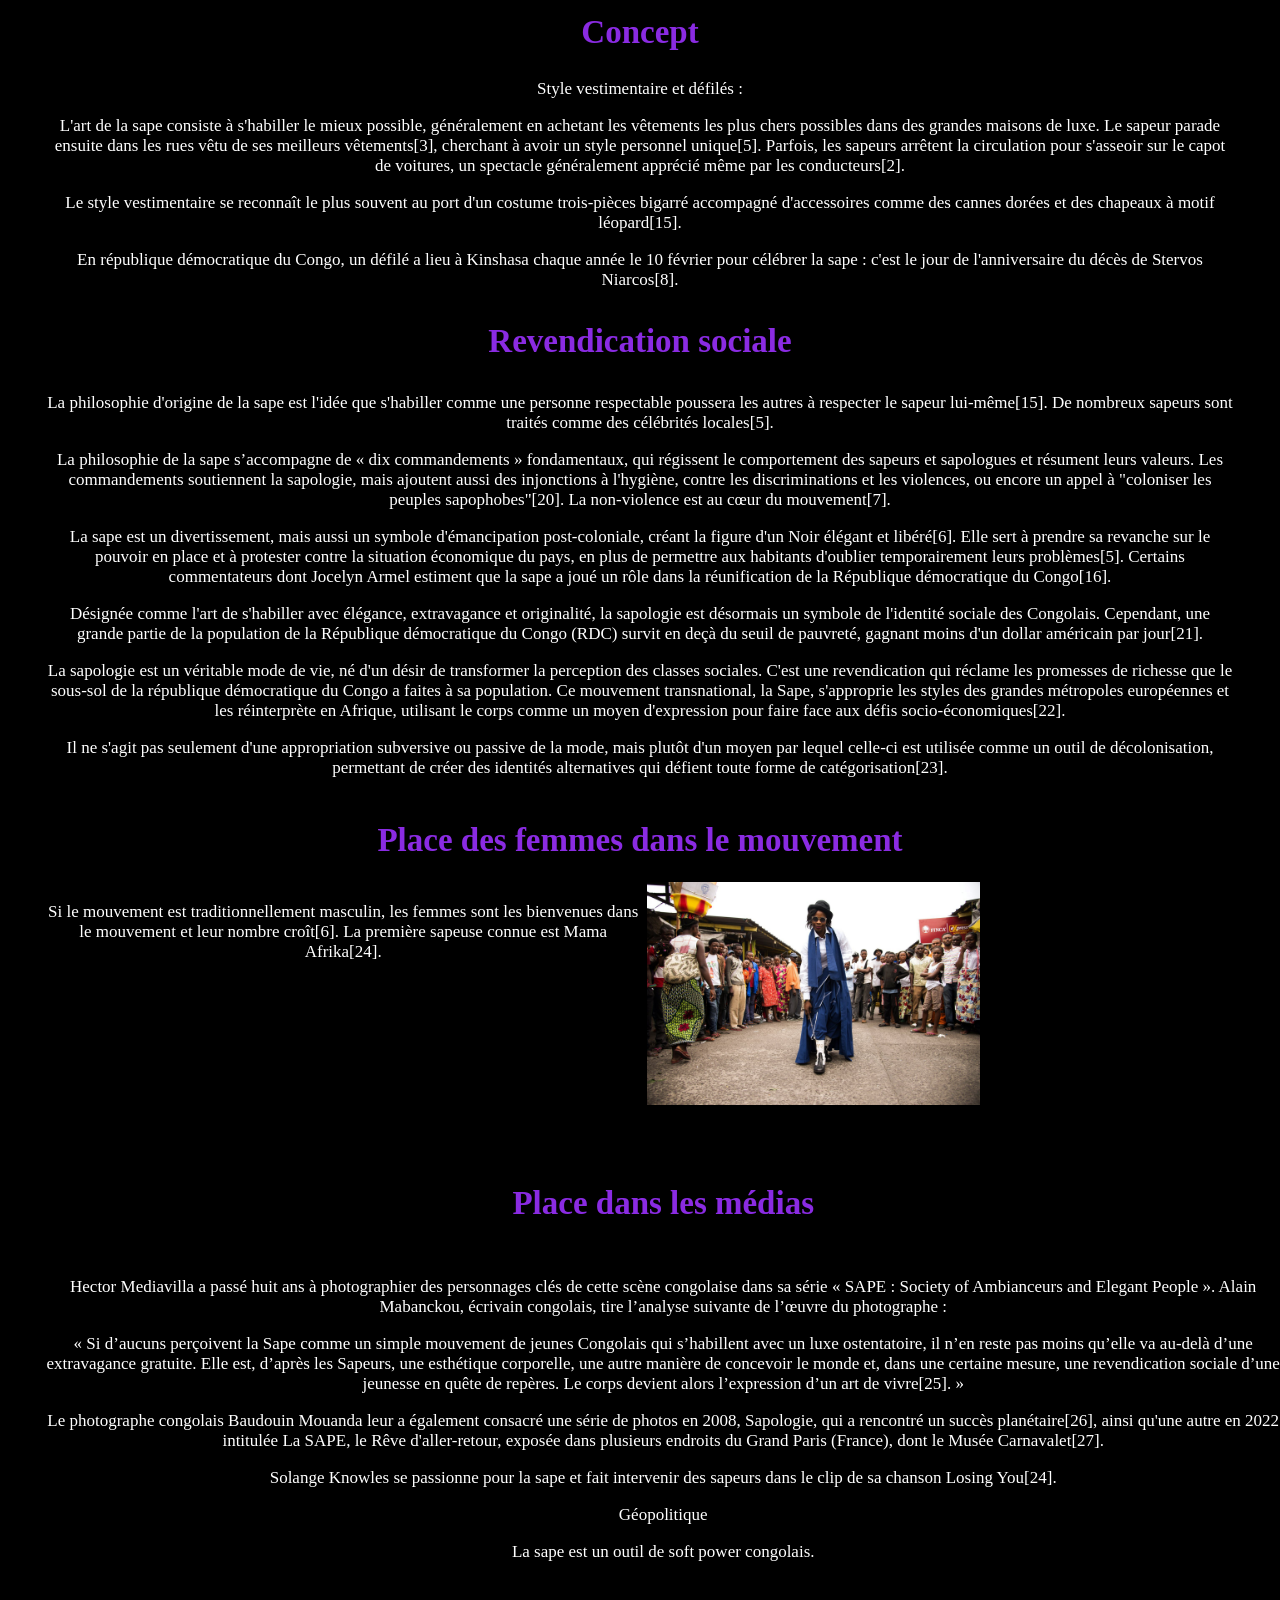
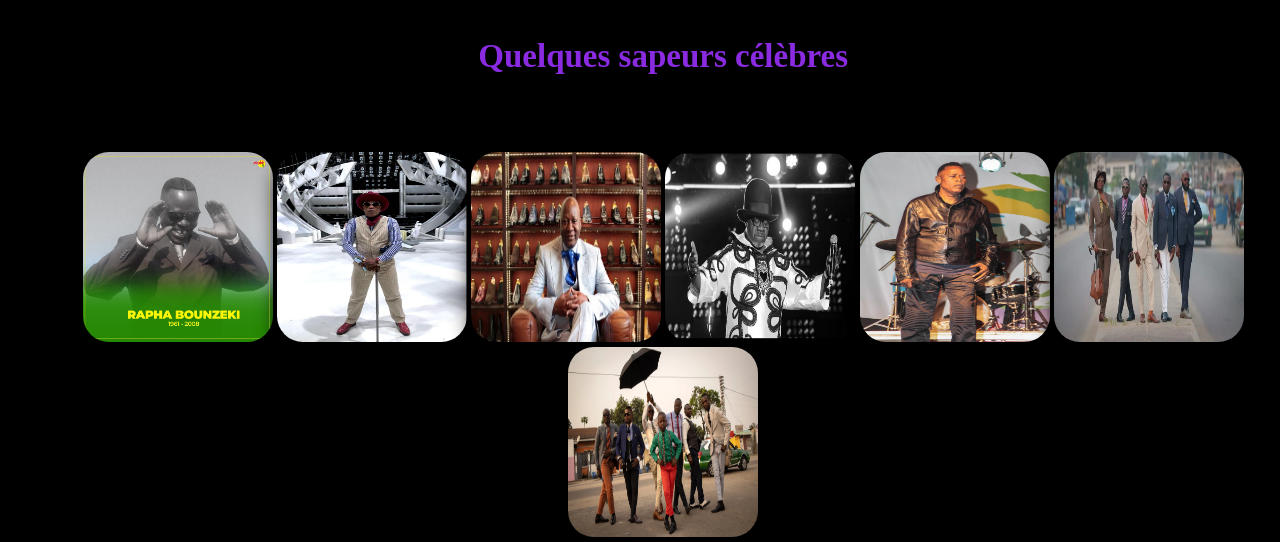
<file: layout3.html>
<!DOCTYPE html>
<html lang="en">
<head>
    <meta charset="UTF-8">
    <meta name="viewport" content="width=device-width, initial-scale=1.0">
    <title>Document</title>
       <link rel="stylesheet" href="layout3.css">
</head>
<body>
        <div class="items">
                             <ul class="mini-titre">
                                    <a href="index.html" class="mini-button"><li>Acceuil</li></a>
                                    <a href="description.html" class="mini-button"><li>description</li></a>
                                    <a href="https://lmcb.company.site/?srsltid=AfmBOooZlHn_YsSUdAyD8wAdI_b8_uqTYGQl-c-lnZWinKu6t9p-0Cel" class="mini-button"><li>boutique</li></a>
                             </ul> 
          </div>
           <div>          
                   <img src="La-Sape-au-Congo-Brazzaville.jpg" alt="image" class="img1">
                         <p>La société des ambianceurs et des personnes élégantes (plus connue sous l'acronyme S.A.P.E ou sape) est un mouvement culturel et de société originaire de la république du Congo.
                          <p>Ses adeptes, appelés les sapeurs et parfois black dandies, s'habillent chez les grands couturiers ou font concevoir leurs vêtements sur le même modèle, puis paradent dans la rue ; ils pratiquent la « sapologie », art de bien se « saper ».
                                <h1>Histoire</h1>  
                                           <img src="image carte 5.png" alt="image" class="img3">  
                                           <img src="Sapeur2_0.jpg" alt="image" class="img4"> 
                                                       <div class="msp">                           
                                                                   <p>L'origine de la sape est mal connue. Les sapeurs se revendiquent plus ou moins des dandys européens du XIXe siècle, et pourraient avoir commencé leur activité dans les années 1920. À l'époque, il s'agit d’une façon d’imiter le colonisateur en accaparant son style vestimentaire et ses manières, d’une part pour être intégré dans leurs sphères, mais aussi par provocation[5].
                                                                   <p>La sape prend son essor après la seconde guerre mondiale, quand les soldats et étudiants congolais de retour d'Europe rentrent chez eux en rapportant la mode parisienne[6],[7],[4]. Le quartier de Bacongo à Brazzaville est un haut lieu de la sape[3].
                                                                   <p>Stervos Niarcos est considéré comme le fondateur officiel de la sape moderne et de la religion « kitendi » (habillement en lingala)[8], tandis que Papa Wemba démocratise le mouvement[6]. Certaines sources supposent que le terme de sape est inventé par Papa Wemba lui-même[3]. Un autre possible inventeur du terme est Christian Loubaki, homme à tout faire travaillant dans le quartier huppé du seizième arrondissement à Paris, qui aurait observé ses employeurs s'habiller et aurait profité des vieux vêtements qu'ils lui offraient[9].
                                                                   <p>La sape se popularise réellement au cours des années 1960 à Brazzaville puis à Kinshasa, avant de se développer ensuite dans les diaspora congolaises, en France et en Belgique[10],[11]. Elle gagne ensuite en popularité au Cameroun, au Gabon ou encore en Côte d'Ivoire.
                                                                   <p>En 1971, le président Mobutu, au Zaïre, interdit le costume-cravate, une interdiction qui vise à montrer son rejet de l’impérialisme occidental[12]. Il fait la promotion de l'abacost, un costume masculin porté sans chemise ni cravate. Dans les années 1980, des campagnes ont visé à interdire les sapeurs dans l’espace public[5] ; le choix de ceux-ci d'importer des costumes de l'étranger est une contestation de la dictature de Mobutu, au point qu'ils sont vus comme des menaces par le pouvoir[11]. À la levée de l'interdiction en 1990, l'art de la sape reste une revendication politique en République démocratique du Congo[7].
                                                                   <p>Une première étude sociologique est menée en 1984 par Justin-Danuel Gandoulou[13],[14]. La même année, la Maison des Étudiants Congolais devient le berceau de la sape en France. C'est cette arrivée en France qui en fait le point de départ principal de la Sape internationale.
                                                                   <p>En 1986, le film Black Mic-Mac fait découvrir la sape dans de nouveaux pays.
                                                                   <p>Dans les années 2000, la sape gagne en reconnaissance dans le monde entier[6],[15]. Au début des années 2000, le ministre des communications de la république du Congo Alain Akouala Atipault, amateur de sape, la pratique et la fait connaître à l'étranger.
                                                                   <p>En 2010, Paul Smith crée une collection inspirée des sapeurs. En France, une exposition est consacrée au genre au Palais de Tokyo en 2015 Une soirée sape est organisée pour la première fois en décembre 2018 à Montréal. Aux Jeux de la Francophonie de 2023, la cérémonie d'ouverture inclut un spectacle de sapeurs[15].
                                                                   <p>Dans les années 2010, on estime que plusieurs milliers de sapeurs défilent à Kinshasa[8].
                                                       </div> 
                                                                    <h2>Concept</h2>
                                                                               <p>Style vestimentaire et défilés :</p>
                                                                               <p>L'art de la sape consiste à s'habiller le mieux possible, généralement en achetant les vêtements les plus chers possibles dans des grandes maisons de luxe. Le sapeur parade ensuite dans les rues vêtu de ses meilleurs vêtements[3], cherchant à avoir un style personnel unique[5]. Parfois, les sapeurs arrêtent la circulation pour s'asseoir sur le capot de voitures, un spectacle généralement apprécié même par les conducteurs[2].
                                                                               <p>Le style vestimentaire se reconnaît le plus souvent au port d'un costume trois-pièces bigarré accompagné d'accessoires comme des cannes dorées et des chapeaux à motif léopard[15].
                                                                               <p>En république démocratique du Congo, un défilé a lieu à Kinshasa chaque année le 10 février pour célébrer la sape : c'est le jour de l'anniversaire du décès de Stervos Niarcos[8].
                                                                                           <h3>Revendication sociale</h3>
                                                                                                       <p>La philosophie d'origine de la sape est l'idée que s'habiller comme une personne respectable poussera les autres à respecter le sapeur lui-même[15]. De nombreux sapeurs sont traités comme des célébrités locales[5].
                                                                                                       <p>La philosophie de la sape s’accompagne de « dix commandements » fondamentaux, qui régissent le comportement des sapeurs et sapologues et résument leurs valeurs. Les commandements soutiennent la sapologie, mais ajoutent aussi des injonctions à l'hygiène, contre les discriminations et les violences, ou encore un appel à "coloniser les peuples sapophobes"[20]. La non-violence est au cœur du mouvement[7].
                                                                                                       <p>La sape est un divertissement, mais aussi un symbole d'émancipation post-coloniale, créant la figure d'un Noir élégant et libéré[6]. Elle sert à prendre sa revanche sur le pouvoir en place et à protester contre la situation économique du pays, en plus de permettre aux habitants d'oublier temporairement leurs problèmes[5]. Certains commentateurs dont Jocelyn Armel estiment que la sape a joué un rôle dans la réunification de la République démocratique du Congo[16].
                                                                                                       <p>Désignée comme l'art de s'habiller avec élégance, extravagance et originalité, la sapologie est désormais un symbole de l'identité sociale des Congolais. Cependant, une grande partie de la population de la République démocratique du Congo (RDC) survit en deçà du seuil de pauvreté, gagnant moins d'un dollar américain par jour[21].
                                                                                                       <p>La sapologie est un véritable mode de vie, né d'un désir de transformer la perception des classes sociales. C'est une revendication qui réclame les promesses de richesse que le sous-sol de la république démocratique du Congo a faites à sa population. Ce mouvement transnational, la Sape, s'approprie les styles des grandes métropoles européennes et les réinterprète en Afrique, utilisant le corps comme un moyen d'expression pour faire face aux défis socio-économiques[22].
                                                                                                       <p>Il ne s'agit pas seulement d'une appropriation subversive ou passive de la mode, mais plutôt d'un moyen par lequel celle-ci est utilisée comme un outil de décolonisation, permettant de créer des identités alternatives qui défient toute forme de catégorisation[23]. 
                                                                                                                   <h4>Place des femmes dans le mouvement</h4>                                                            
                                                                                                                               <div class="t1"> 
                                                                                                                                           <img src="sapeuse.jpg" alt="image" class="img"> 
                                                                                                                                                  <p >Si le mouvement est traditionnellement masculin, les femmes sont les bienvenues dans le mouvement et leur nombre croît[6]. La première sapeuse connue est Mama Afrika[24].
                                                                                                                               </div>
                                                                                                                                           <div class="t2">       
                                                                                                                                                <h5>Place dans les médias</h5>
                                                                                                                                                             <p>Hector Mediavilla a passé huit ans à photographier des personnages clés de cette scène congolaise dans sa série « SAPE : Society of Ambianceurs and Elegant People ». Alain Mabanckou, écrivain congolais, tire l’analyse suivante de l’œuvre du photographe :
                                                                                                                                                             <p>« Si d’aucuns perçoivent la Sape comme un simple mouvement de jeunes Congolais qui s’habillent avec un luxe ostentatoire, il n’en reste pas moins qu’elle va au-delà d’une extravagance gratuite. Elle est, d’après les Sapeurs, une esthétique corporelle, une autre manière de concevoir le monde et, dans une certaine mesure, une revendication sociale d’une jeunesse en quête de repères. Le corps devient alors l’expression d’un art de vivre[25]. »
                                                                                                                                                             <p>Le photographe congolais Baudouin Mouanda leur a également consacré une série de photos en 2008, Sapologie, qui a rencontré un succès planétaire[26], ainsi qu'une autre en 2022 intitulée La SAPE, le Rêve d'aller-retour, exposée dans plusieurs endroits du Grand Paris (France), dont le Musée Carnavalet[27].
                                                                                                                                                             <p>Solange Knowles se passionne pour la sape et fait intervenir des sapeurs dans le clip de sa chanson Losing You[24].
                                                                                                                                                             <p>Géopolitique
                                                                                                                                                             <p>La sape est un outil de soft power congolais.
                                                                                                                                                                         <footer>
                                                                                                                                                                                     <h6>Quelques sapeurs célèbres</h6>
                                                                                                                                                                                                 <div class="all-img">                              
                                                                                                                                                                                                             <img src="rapha.png" alt="image" class="img2">                                                                                  
                                                                                                                                                                                                             <img src="norbat.png" alt="image" class="img2">                                                   
                                                                                                                                                                                                             <img src="djo-balard.jpg" alt="image" class="img2">                                       
                                                                                                                                                                                                             <img src="wemba.jpg" alt="image" class="img2">                                               
                                                                                                                                                                                                             <img src="kesther.jpg" alt="image" class="img2">
                                                                                                                                                                                                             <img src="Sapeurs.webp" alt="image" class="img2">  
                                                                                                                                                                                                             <img src="sapeur.webp" alt="image" class="img2"> 
                                                                                                                                                                                                 </div>
                                                                                                                                                                         </footer>                                                                                                                                                                                        
                                                                                                                                            </div>                  
</body>           
</html>
</file>
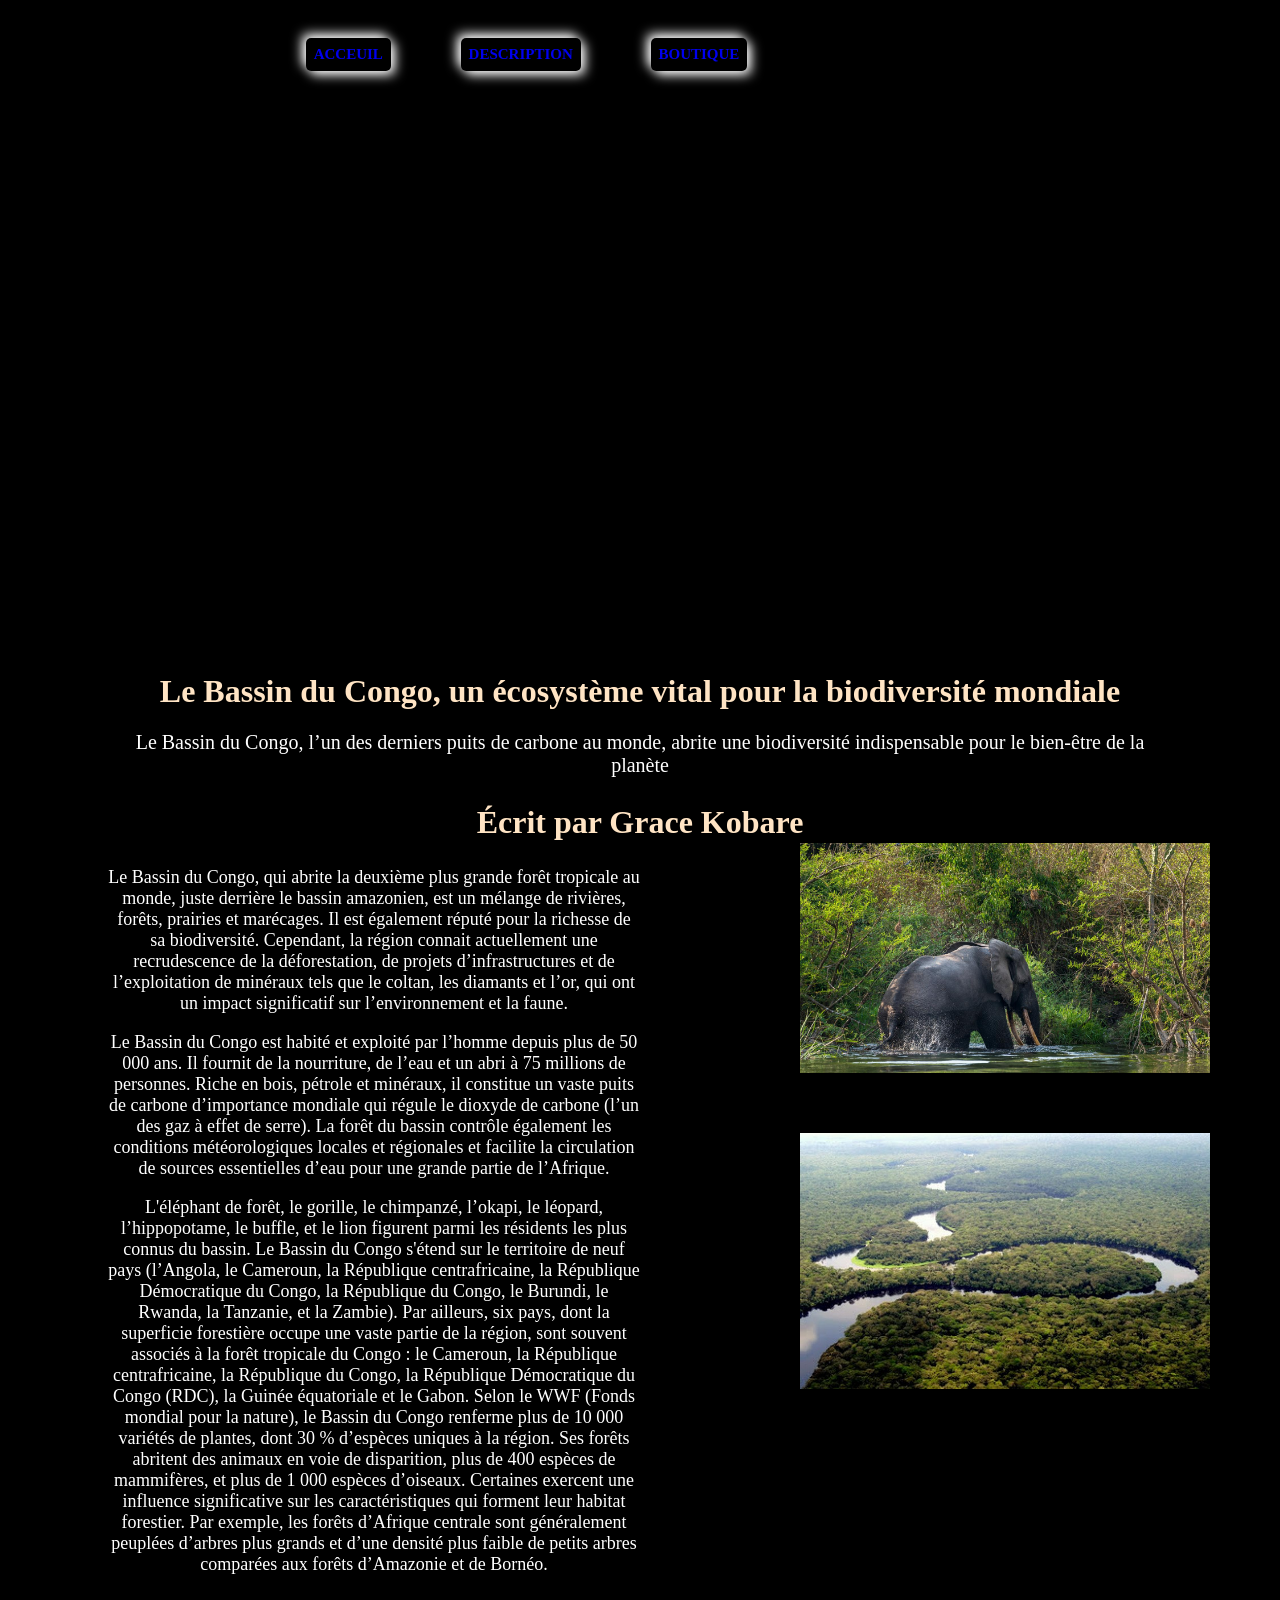
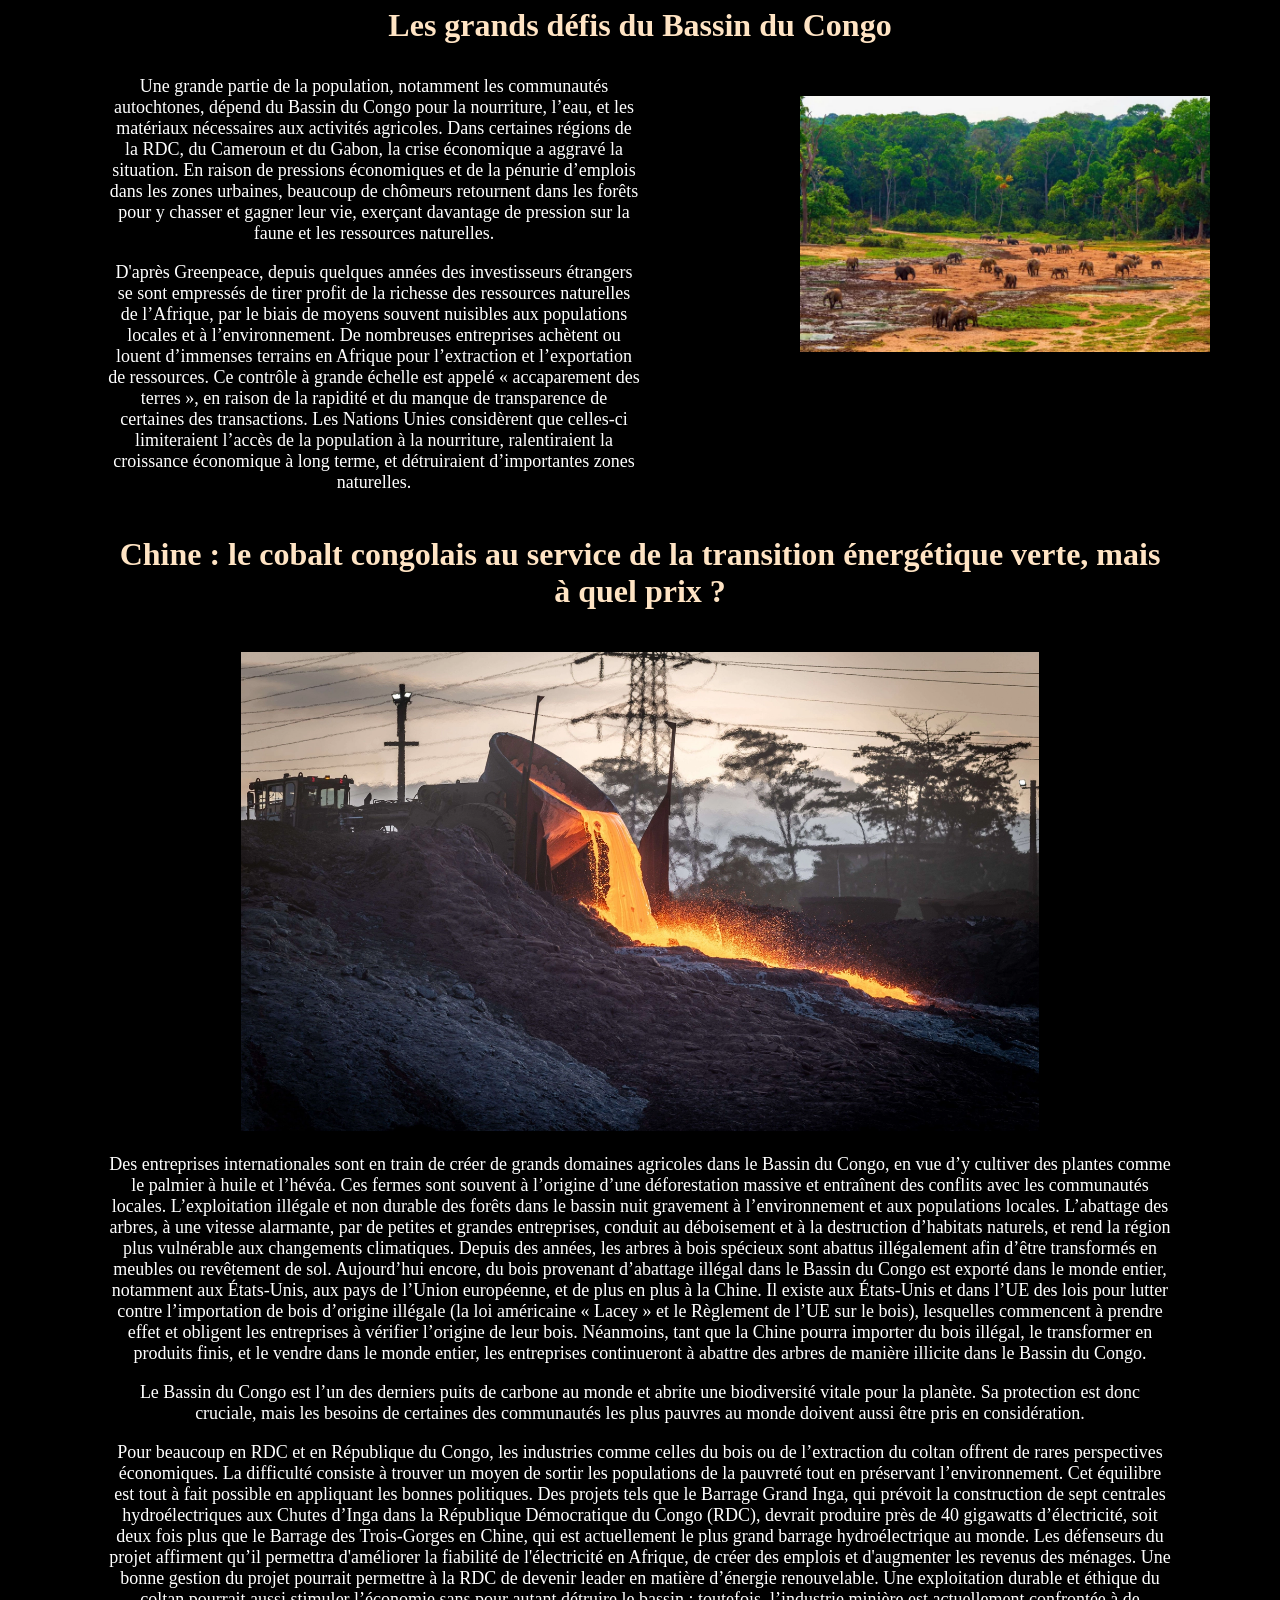
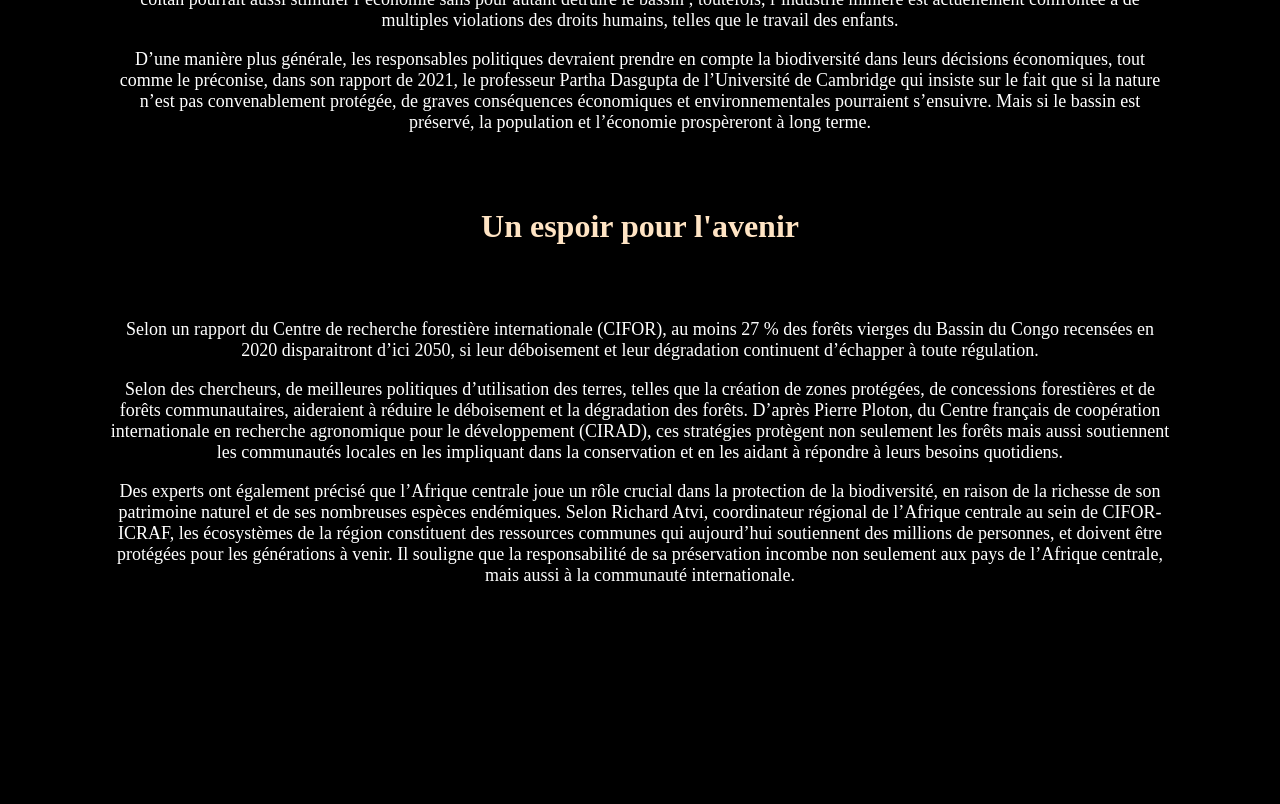
<file: station1.html>
<!DOCTYPE html>
<html lang="en">
<head>
    <meta charset="UTF-8">
    <meta name="viewport" content="width=device-width, initial-scale=1.0">
    <title>Mwana Mboka</title>
          <link rel="shortcut icon " href="img.logo.nav.png"/>
                 <link rel="stylesheet" href="station1.css">
</head>
<body>
         <div class="items">
                         <ul class="mini-titre">
                                 <a href="index.html" class="mini-button"><li>Acceuil</li></a>
                                 <a href="description.html" class="mini-button"><li>description</li></a>
                                 <a href="https://lmcb.company.site/?srsltid=AfmBOooZlHn_YsSUdAyD8wAdI_b8_uqTYGQl-c-lnZWinKu6t9p-0Cel" class="mini-button"><li>boutique</li></a>
                         </ul> 
         </div>              
                         <div class="video">
                                  <video autoplay muted loop src="https://res.cloudinary.com/djnznhund/video/upload/v1772215391/BRFI5454_t6yt1m.mp4" type="video/mp4" class="video"></video> 
                          </div>
                                         <div class="all-msp">    
                                                         <div >
                                                                  <img src="bassin3.jpg" alt="imgage" class="img4">
                                                                  <img src="bassin.jpg" alt="image" class="img1">                                        
                                                                         <h1>Le Bassin du Congo, un écosystème vital pour la biodiversité mondiale</h1>                       
                                                                                 <P class="p">Le Bassin du Congo, l’un des derniers puits de carbone au monde, abrite une biodiversité indispensable pour le bien-être de la planète</P>
                                                                                         <h2>Écrit par Grace Kobare</h2>
                                                         </div>    
                                                                         <div class="msp1">  
                                                                                         <p>Le Bassin du Congo, qui abrite la deuxième plus grande forêt tropicale au monde, juste derrière le bassin amazonien, est un mélange de rivières, forêts, prairies et marécages.  Il est également réputé pour la richesse de sa biodiversité. Cependant, la région connait actuellement une recrudescence de la déforestation, de projets d’infrastructures et de l’exploitation de minéraux tels que le coltan, les diamants et l’or, qui ont un impact significatif sur l’environnement et la faune.</p>
                                                                                         <p>Le Bassin du Congo est habité et exploité par l’homme depuis plus de 50 000 ans. Il fournit de la nourriture, de l’eau et un abri à 75 millions de personnes. Riche en bois, pétrole et minéraux, il constitue un vaste puits de carbone d’importance mondiale qui régule le dioxyde de carbone (l’un des gaz à effet de serre). La forêt du bassin contrôle également les conditions météorologiques locales et régionales et facilite la circulation de sources essentielles d’eau pour une grande partie de l’Afrique.</p>
                                                                                         <p>L'éléphant de forêt, le gorille, le chimpanzé, l’okapi, le léopard, l’hippopotame, le buffle, et le lion figurent parmi les résidents les plus connus du bassin. Le Bassin du Congo s'étend sur le territoire de neuf pays (l’Angola, le Cameroun, la République centrafricaine, la République Démocratique du Congo, la République du Congo, le Burundi, le Rwanda, la Tanzanie, et la Zambie). Par ailleurs, six pays, dont la superficie forestière occupe une vaste partie de la région, sont souvent associés à la forêt tropicale du Congo : le Cameroun, la République centrafricaine, la République du Congo, la République Démocratique du Congo (RDC), la Guinée équatoriale et le Gabon. Selon le WWF (Fonds mondial pour la nature), le Bassin du Congo renferme plus de 10 000 variétés de plantes, dont 30 % d’espèces uniques à la région. Ses forêts abritent des animaux en voie de disparition, plus de 400 espèces de mammifères, et plus de 1 000 espèces d’oiseaux. Certaines exercent une influence significative sur les caractéristiques qui forment leur habitat forestier. Par exemple, les forêts d’Afrique centrale sont généralement peuplées d’arbres plus grands et d’une densité plus faible de petits arbres comparées aux forêts d’Amazonie et de Bornéo.</p>
                                                                          </div>                                      
                                                                                          <h3>Les grands défis du Bassin du Congo</h3>
                                                                                                 <div class="msp1">                                     
                                                                                                         <img src="bassin1.webp" alt="image" class="img2">                                                                                
                                                                                                                 <p>Une grande partie de la population, notamment les communautés autochtones, dépend du Bassin du Congo pour la nourriture, l’eau, et les matériaux nécessaires aux activités agricoles. Dans certaines régions de la RDC, du Cameroun et du Gabon, la crise économique a aggravé la situation. En raison de pressions économiques et de la pénurie d’emplois dans les zones urbaines, beaucoup de chômeurs retournent dans les forêts pour y chasser et gagner leur vie, exerçant davantage de pression sur la faune et les ressources naturelles.</p>
                                                                                                                 <p>D'après Greenpeace, depuis quelques années des investisseurs étrangers se sont empressés de tirer profit de la richesse des ressources naturelles de l’Afrique, par le biais de moyens souvent nuisibles aux populations locales et à l’environnement. De nombreuses entreprises achètent ou louent d’immenses terrains en Afrique pour l’extraction et l’exportation de ressources. Ce contrôle à grande échelle est appelé « accaparement des terres », en raison de la rapidité et du manque de transparence de certaines des transactions.  Les Nations Unies considèrent que celles-ci limiteraient l’accès de la population à la nourriture, ralentiraient la croissance économique à long terme, et détruiraient d’importantes zones naturelles.</p>
                                                                                                   </div>                                                                    
                                                                                                                 <div class="mise-en-page1">                                                                     
                                                                                                                          <h4>Chine : le cobalt congolais au service de la transition énergétique verte, mais à quel prix ?</h4>
                                                                                                                                 <img src="cobalte.webp" alt="image" class="img3">
                                                                                                                                          <p>Des entreprises internationales sont en train de créer de grands domaines agricoles dans le Bassin du Congo, en vue d’y cultiver des plantes comme le palmier à huile et l’hévéa. Ces fermes sont souvent à l’origine d’une déforestation massive et entraînent des conflits avec les communautés locales. L’exploitation illégale et non durable des forêts dans le bassin nuit gravement à l’environnement et aux populations locales. L’abattage des arbres, à une vitesse alarmante, par de petites et grandes entreprises, conduit au déboisement et à la destruction d’habitats naturels, et rend la région plus vulnérable aux changements climatiques. Depuis des années, les arbres à bois spécieux sont abattus illégalement afin d’être transformés en meubles ou revêtement de sol. Aujourd’hui encore, du bois provenant d’abattage illégal dans le Bassin du Congo est exporté dans le monde entier, notamment aux États-Unis, aux pays de l’Union européenne, et de plus en plus à la Chine. Il existe aux États-Unis et dans l’UE des lois pour lutter contre l’importation de bois d’origine illégale (la loi américaine « Lacey » et le Règlement de l’UE sur le bois), lesquelles commencent à prendre effet et obligent les entreprises à vérifier l’origine de leur bois. Néanmoins, tant que la Chine pourra importer du bois illégal, le transformer en produits finis, et le vendre dans le monde entier, les entreprises continueront à abattre des arbres de manière illicite dans le Bassin du Congo.</p>
                                                                                                                                          <p>Le Bassin du Congo est l’un des derniers puits de carbone au monde et abrite une biodiversité vitale pour la planète. Sa protection est donc cruciale, mais les besoins de certaines des communautés les plus pauvres au monde doivent aussi être pris en considération.</p>
                                                                                                                                          <p>Pour beaucoup en RDC et en République du Congo, les industries comme celles du bois ou de l’extraction du coltan offrent de rares perspectives économiques. La difficulté consiste à trouver un moyen de sortir les populations de la pauvreté tout en préservant l’environnement. Cet équilibre est tout à fait possible en appliquant les bonnes politiques. Des projets tels que le Barrage Grand Inga, qui prévoit la construction de sept centrales hydroélectriques aux Chutes d’Inga dans la République Démocratique du Congo (RDC), devrait produire près de 40 gigawatts d’électricité, soit deux fois plus que le Barrage des Trois-Gorges en Chine, qui est actuellement le plus grand barrage hydroélectrique au monde. Les défenseurs du projet affirment qu’il permettra d'améliorer la fiabilité de l'électricité en Afrique, de créer des emplois et d'augmenter les revenus des ménages. Une bonne gestion du projet pourrait permettre à la RDC de devenir leader en matière d’énergie renouvelable. Une exploitation durable et éthique du coltan pourrait aussi stimuler l’économie sans pour autant détruire le bassin ; toutefois, l’industrie minière est actuellement confrontée à de multiples violations des droits humains, telles que le travail des enfants.</p>
                                                                                                                                          <p>D’une manière plus générale, les responsables politiques devraient prendre en compte la biodiversité dans leurs décisions économiques, tout comme le préconise, dans son rapport de 2021, le professeur Partha Dasgupta de l’Université de Cambridge qui insiste sur le fait que si la nature n’est pas convenablement protégée, de graves conséquences économiques et environnementales pourraient s’ensuivre. Mais si le bassin est préservé, la population et l’économie prospèreront à long terme.</p>
                                                                                                                                                 <h6>Un espoir pour l'avenir</h6>
                                                                                                                                                         <p>Selon un rapport du Centre de recherche forestière internationale (CIFOR), au moins 27 % des forêts vierges du Bassin du Congo recensées en 2020 disparaitront d’ici 2050, si leur déboisement et leur dégradation continuent d’échapper à toute régulation.</p>
                                                                                                                                                         <p>Selon des chercheurs, de meilleures politiques d’utilisation des terres, telles que la création de zones protégées, de concessions forestières et de forêts communautaires, aideraient à réduire le déboisement et la dégradation des forêts. D’après Pierre Ploton, du Centre français de coopération internationale en recherche agronomique pour le développement (CIRAD), ces stratégies protègent non seulement les forêts mais aussi soutiennent les communautés locales en les impliquant dans la conservation et en les aidant à répondre à leurs besoins quotidiens.</p>
                                                                                                                                                         <p>Des experts ont également précisé que l’Afrique centrale joue un rôle crucial dans la protection de la biodiversité, en raison de la richesse de son patrimoine naturel et de ses nombreuses espèces endémiques. Selon Richard Atvi, coordinateur régional de l’Afrique centrale au sein de CIFOR-ICRAF, les écosystèmes de la région constituent des ressources communes qui aujourd’hui soutiennent des millions de personnes, et doivent être protégées pour les générations à venir. Il souligne que la responsabilité de sa préservation incombe non seulement aux pays de l’Afrique centrale, mais aussi à la communauté internationale.</p>
                                                                                                                 </div>
                                         </div>
</body>
 </html>
</file>
<file: description.css>
body{
      background-color: rgb(13, 13, 13);
      color: white;
        text-align: center;
           
}
.mini-titre{
list-style: none;
display: flex;
gap: 70px;
text-decoration: none;
color: white;
font-weight: bold;
text-transform: uppercase;
transition: all 0.3s;
align-items: center;
cursor: pointer;
list-style: none;
font-size: 15px;
border: 8px white;
}
.mini-titre a {
  padding: 1% ;
 border-radius: 5px;
  size: 50px;
 box-shadow : 4PX 4px 12px white, -4px -4px 12px white;
  text-decoration: none;
}
.mini-titre a :hover{
       transform: translateY(2px);
}
.msp{
    margin-top: 10%;
      background-color: rgb(61, 68, 74);
}
</file>
<file: index-2.css>
body {
  background-color: rgb(0, 0, 0);
  color: white;
  text-align: center;
}
h1,
h2,
h3,
h4,
h5,
h6 {
  color: bisque;
  font-size: 32px;
}
.mise-en-page {
  font-size: 21px;
}
.ms1 {
  width: 46%;
}
.img1 {
  width: 48%;
  position: absolute;
  margin-top: -3%;
  right: 20px;
}
.img2 {
  width: 29%;
  position: absolute;
  margin-top: 6%;
  right: 100px;
}
.img3 {
  width: 31%;
  position: absolute;
  margin-top: 750px;
  right: 230px;
}
.img4 {
  width: 48%;
}
.img5 {
  width: 30%;
  position: absolute;
  margin-top: 1%;
  right: 60px;
}
.img6 {
  width: 50%;
}
.img7 {
  width: 55%;
}
.img8 {
  width: 40%;
  position: absolute;
  margin-top: 7%;
  right: 60px;
}
.items {
  margin-bottom: 40px;
  padding: 70px;
}
.ms3 {
  width: 50%;
}
p {
  font-size: 19px;
}
.mini-titre {
  list-style: none;
  display: flex;
  gap: 70px;
  text-decoration: none;
  color: white;
  font-weight: bold;
  text-transform: uppercase;
  transition: all 0.3s;
  align-items: center;
  cursor: pointer;
  list-style: none;
  font-size: 15px;
  border: 8px white;
}
.mini-titre a {
  padding: 1%;
  border-radius: 5px;
  size: 50px;
  box-shadow:
    4px 4px 12px white,
    -4px -4px 12px white;
  text-decoration: none;
}
.mini-titre a :hover {
  transform: translateY(2px);
}
@media (max-width: 950px) {
  body {
    align-items: center;
    text-align: center;
    width: 100%;
  }
  P {
    font-size: 16px;
  }
  .h1,
  h2,
  h3,
  h4,
  h5,
  h6 {
    font-size: 28px;
    text-align: center;
  }
  .img {
    width: 90%;
  }
  .items ul {
    gap: 30px;
    align-items: center;
    position: absolute;
    right: 30px;
  }
  .ms1 {
    width: 90%;
  }
  .ms2 {
    margin-top: 240px;
    font-size: 16px;
    position: relative;
    right: -11px;
  }

  .ms3 {
    margin-top: 280px;
    font-size: 14px;
    width: 100%;
  }
  .img1 {
    width: 60%;
    position: absolute;
    right: 70px;
  }
  .img2 {
    width: 32%;
    margin-top: 5px;
    position: absolute;
    right: 25px;
  }
  .img3 {
    width: 31%;
    margin-top: 5px;
    position: absolute;
    right: 175px;
  }
  .img5 {
    width: 70%;
  }
  .img6 {
    width: 85%;
  }
  .img7 {
    width: 85%;
  }
  .img8 {
    width: 38%;
    margin-top: -265px;
    right: 100px;
  }
}
</file>
<file: layout.css>
body {
  background-color: rgb(12, 12, 12);
  color: white;
  align-items: center;
  font-size: 21px;
  margin-bottom: 100px;
  padding: 100px;
  text-align: center;
}
.mini-titre {
  list-style: none;
  display: flex;
  gap: 70px;
  text-decoration: none;
  color: white;
  font-weight: bold;
  text-transform: uppercase;
  transition: all 0.3s;
  align-items: center;
  cursor: pointer;
  list-style: none;
  font-size: 15px;
  border: 8px white;
}
.mini-titre a {
  padding: 1%;
  border-radius: 5px;
  size: 50px;
  box-shadow:
    4px 4px 12px white,
    -4px -4px 12px white;
  text-decoration: none;
}
.mini-titre a :hover {
  transform: translateY(2px);
}
.items {
  position: relative;
  right: -350px;
}
.img1 {
  width: 30%;
}
.mdp {
  width: 40%;
}
.video {
  width: 20%;
  position: absolute;
  margin-top: 10px;
  right: 300px;
}
h1,
h2,
h3,
h4,
h5,
h6 {
  color: blueviolet;
}
@media (max-width: 790px) {
  body {
    display: flex;
    align-items: center;
    text-align: center;
    width: 200%;
  }
  .h1,
  h2,
  h3,
  h4,
  h5,
  h6 {
    font-size: 28px;
    text-align: center;
  }
  .video {
    width: 95%;
    position: absolute;
    right: -500px;
  }
  .items ul {
    gap: 30px;
    position: absolute;
    right: -220px;
    margin-top: -2530px;
  }
}
</file>
<file: layout2.css>
body {
  background-color: rgb(12, 12, 12);
  color: white;

  text-align: center;
  align-items: center;
  margin-bottom: 100px;
  padding: 100px;
  font-size: 21px;
}
h1,
h2,
h3,
h4,
h5,
h6 {
  color: bisque;
  font-size: 30px;
}
.img1 {
  width: 55%;
}
.img4 {
  width: 35%;
}
mini-titre {
  list-style: none;
  display: flex;
  gap: 70px;
  text-decoration: none;
  color: white;
  font-weight: bold;
  text-transform: uppercase;
  transition: all 0.3s;
  align-items: center;
  cursor: pointer;
  list-style: none;
  font-size: 15px;
  border: 8px white;
}
.mini-titre {
  list-style: none;
  display: flex;
  gap: 70px;
  text-decoration: none;
  color: white;
  font-weight: bold;
  text-transform: uppercase;
  transition: all 0.3s;
  align-items: center;
  cursor: pointer;
  list-style: none;
  font-size: 15px;
  border: 8px white;
  position: absolute;
  margin-top: -110px;
}
.mini-titre a {
  padding: 2%;
  border-radius: 5px;
  size: 50px;
  box-shadow:
    4px 4px 12px white,
    -4px -4px 12px white;
  margin: 5%;
  text-decoration: none;
}
.mini-titre :hover {
  transform: translateY(2px);
}
@media (max-width: 600px) {
  body {
    display: flex;
    justify-content: center;
    align-items: center;
    text-align: center;
    width: 100%;
  }
  .h1,
  h2,
  h3,
  h4,
  h5,
  h6 {
    font-size: 28px;
    text-align: center;
  }
  .img {
    width: 100%;
  }
  .items ul {
    gap: 30px;
    align-items: center;
    position: absolute;
    right: 8px;
  }
  .all {
    margin-top: 100px;
    align-items: center;
  }
  .img2 {
    width: 50%;
  }
  .img3 {
    width: 50%;
  }
  .spotify {
    width: 1%;
    position: absolute;
    right: 400px;
  }
}
</file>
<file: layout3.css>
body {
  background-color: black;
  color: white;
  font-size: 17px;
  align-items: center;
  text-align: center;
  margin-top: 6%;
  padding: 3%;
  gap: 30px;
}
h1,
h2,
h3,
h4,
h5,
h6 {
  color: blueviolet;
  font-size: 33px;
}
.img1 {
  width: 50%;
  align-items: center;
}
mini-titre {
  list-style: none;
  display: flex;
  gap: 70px;
  text-decoration: none;
  color: white;
  font-weight: bold;
  text-transform: uppercase;
  transition: all 0.3s;
  align-items: center;
  cursor: pointer;
  list-style: none;
  font-size: 15px;
  border: 8px white;
  position: absolute;
  margin-top: -5px;
}
.mini-titre {
  list-style: none;
  display: flex;
  gap: 70px;
  text-decoration: none;
  color: white;
  font-weight: bold;
  text-transform: uppercase;
  transition: all 0.3s;
  align-items: center;
  cursor: pointer;
  list-style: none;
  font-size: 15px;
  border: 8px white;
  position: absolute;
  margin-top: -110px;
}
.mini-titre a {
  padding: 2%;
  border-radius: 5px;
  size: 50px;
  box-shadow:
    4px 4px 12px white,
    -4px -4px 12px white;
  margin: 5%;
  text-decoration: none;
}
.mini-titre :hover {
  transform: translateY(2px);
}
.img2 {
  width: 190px;
  height: 190px;
  border-radius: 26px;
  cursor: pointer;
  transition: transform 0.3s ease-in-out;
  overflow: hidden;
  box-shadow: 0 10px 20px rgb(0, 0, 0);
}
.img2:hover {
  transform: scale(1.7);
  box-shadow: 0 20px 40px rgb(0, 0, 0);
  z-index: 10;
}
.t1 {
  width: 50%;
}
.img {
  width: 26%;
  position: absolute;
  margin-top: -20px;
  right: 300px;
}
.t2 {
  position: absolute;
  margin-top: 150px;
}
.msp {
  width: 55%;
}
.items ul {
  position: absolute;
  right: 650px;
}
.img3 {
  width: 32%;
  position: absolute;
  margin: 7px;
  right: 97px;
}
.img4 {
  width: 32%;
  position: absolute;
  margin: 30%;
  right: -350px;
}
@media (max-width: 950px) {
  body {
    display: flex;
    justify-content: center;

    width: 100%;
  }
  .h1,
  h2,
  h3,
  h4,
  h5,
  h6 {
    font-size: 28px;
    text-align: center;
  }
  .items ul {
    gap: 10px;
    align-items: center;
    padding: 2%;
    position: absolute;
    margin-top: -2100px;
    right: 82px;
  }
  .img4 {
    width: 44%;
    position: absolute;
    margin-top: 3px;
    right: 110px;
  }
  .img3 {
    width: 44%;
    position: relative;
    margin-top: 3px;
    right: -85px;
  }
  .msp {
    width: 100%;
    margin-top: 120px;
    position: relative;
    right: 4%;
  }
  .img {
    margin-top: 25px;
    position: absolute;
    right: 5px;
    width: 35%;
  }
  .all-img {
    grid-template-columns: repeat(2, 1fr);
    gap: 30px;
  }
  .t2 {
    margin-top: -20px;
  }
}
</file>
<file: station1.css>
body{
     background-color: black;
             color: white;
         text-align: center;
         align-items: center;
         margin-bottom: 100px;
         padding: 100px;
}
h1,h2,h3,h4,h5,h6{
     color: bisque;
        font-size: 32px;
}
.msp1{
  font-size: 18px;
   width: 50%;

}
.p{
   font-size: 20px;
}
.img1{ 
  position: absolute;
  margin-top: 460px;
  right: 70px;
   width: 32%;
}
.img2{
  position: absolute;
  margin-top: 20px;
  right: 70px;
   width: 32%;
}
.img4{
  position: absolute;
  margin-top: 170px;
  right: 70px;
   width: 32%;
}
.img3{
     width: 75%;
}
.mise-en-page1{
  font-size: 18px;
}
.mini-titre{
list-style: none;
display: flex;
gap: 70px;
color: white;
font-weight: bold;
text-transform: uppercase;
transition: all 0.3s;
align-items: center;
cursor: pointer;
list-style: none;
font-size: 15px;
border: 8px white;
}
.mini-titre a {
  padding: 2% ;
 border-radius: 5px;
  size: 50px;
 box-shadow : 4PX 4px 12px white, -4px -4px 12px white ;
 text-decoration: none;
}
.mini-titre a :hover{
    transform: translateY(2px);
}
.items ul{
  position: absolute;
    margin-top: -70px;
       right: 580px;
}

.video{
        width: 70%;
       
         margin-top: 200px auto;
           border-radius: 50px;
           right: 50px;
           position: relative;
                right: -100px;
                 margin-top: 50px;
}
.all-msp{
  margin-top: 200px;
}
@media (max-width: 600px){
.video{
      width: 90%;
  position: absolute;
         margin-top: 10px;
      right: -38px; ;
}
.items ul {
  padding: 5%;
  gap: 30px;
    margin-top: -80px; 
    position: absolute;
     right: -70px;
}
body{
  width: 100%;
}
.msp1{
  width: 100%;
  margin-top: 250px;
}
.img1{
    width: 60%; 
       margin-top: 300px;
          position: absolute;
             right: -180px;
}
.img2{
    width: 70%;
      margin-top: -200px; 
        position: absolute;
          right: -50px;
}
.img3{
    width: 85%;
}
.img4{
    width: 67%;
      margin-top: 300px;
            position: absolute;
             right: 100px;
}
}
</file>
